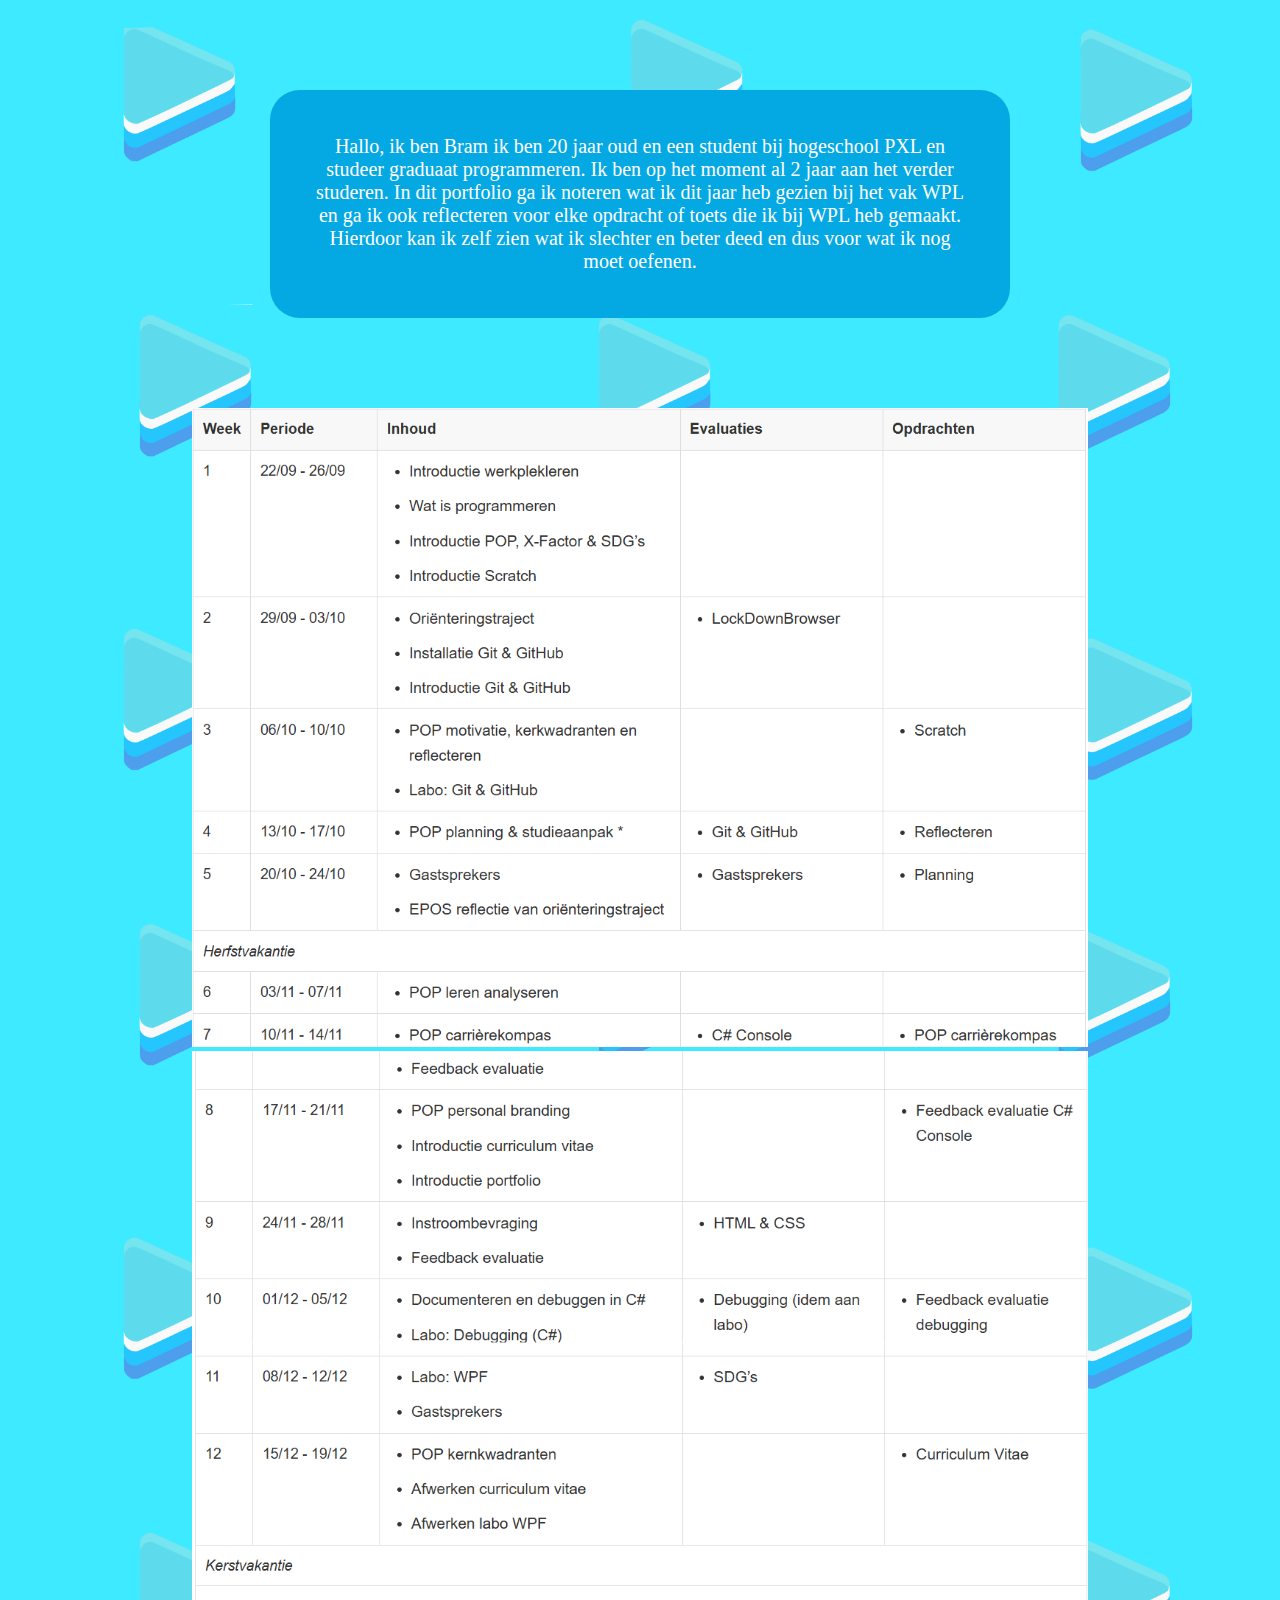
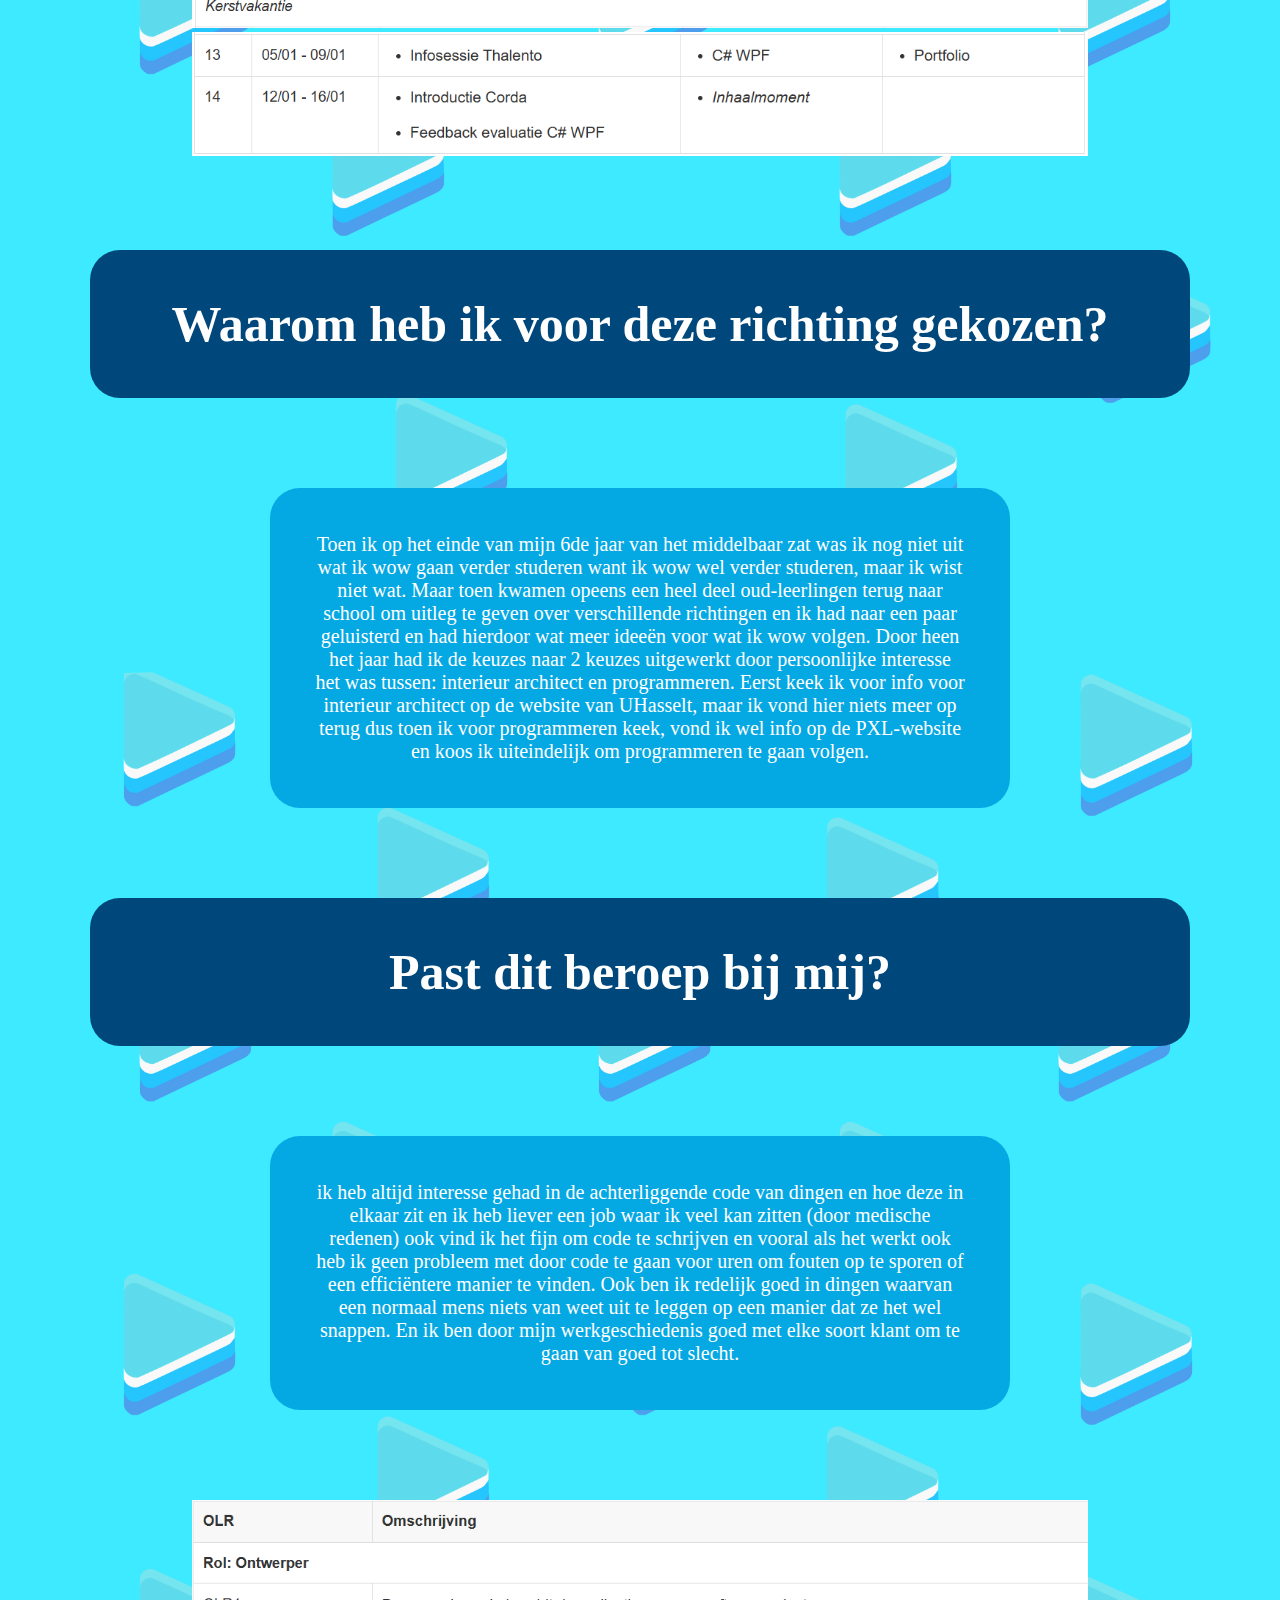
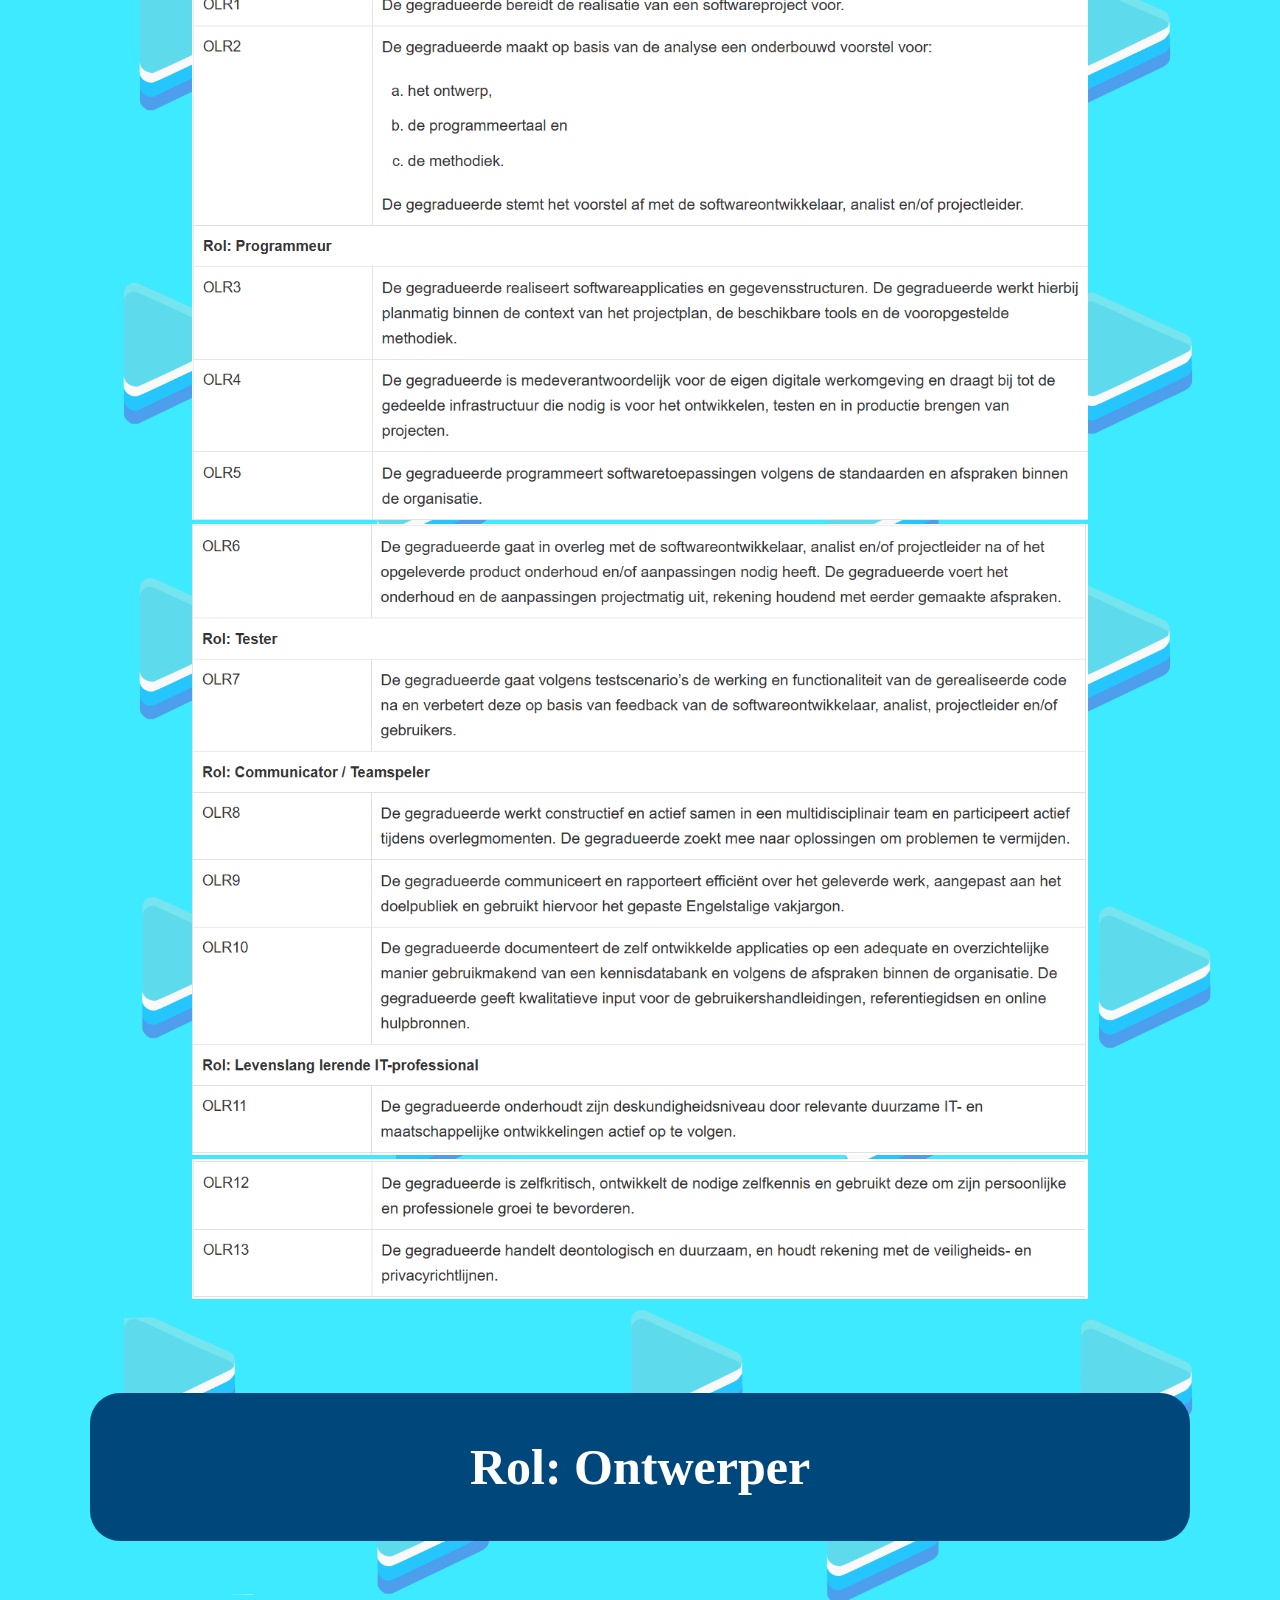
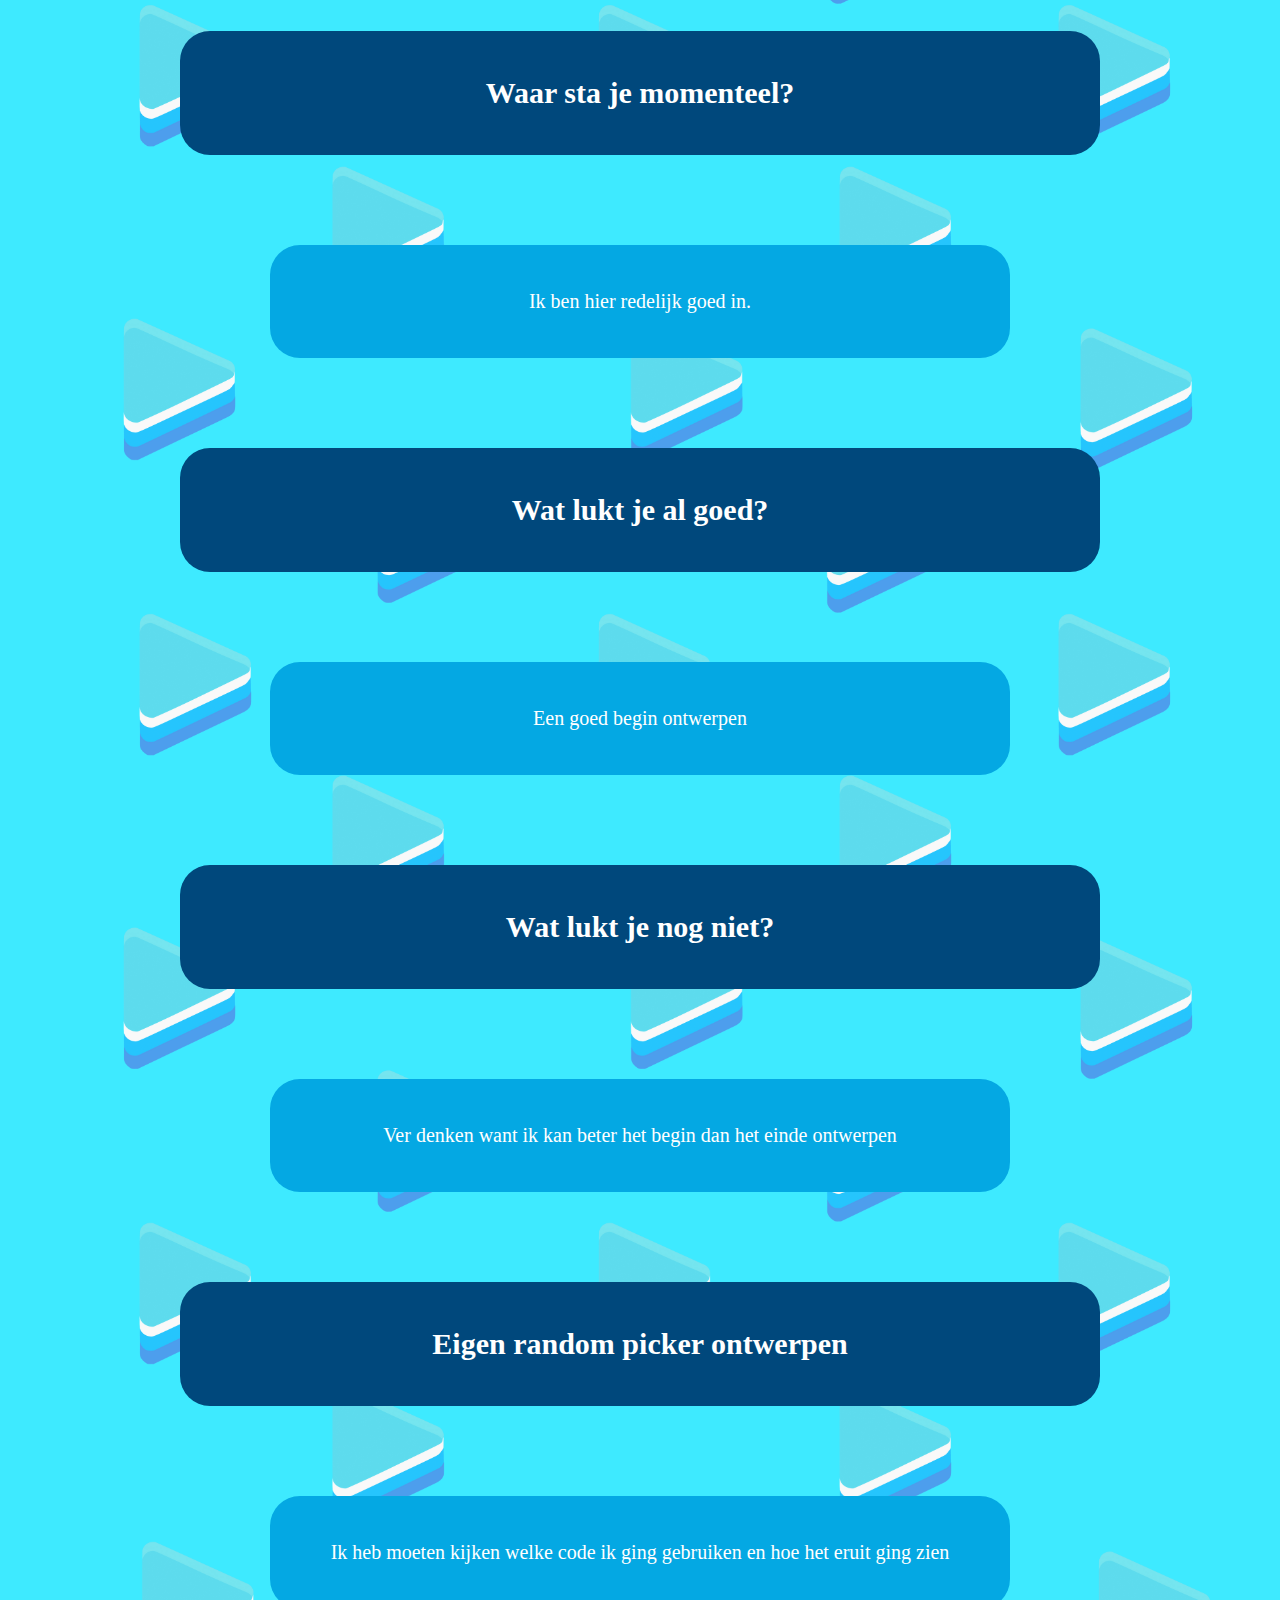
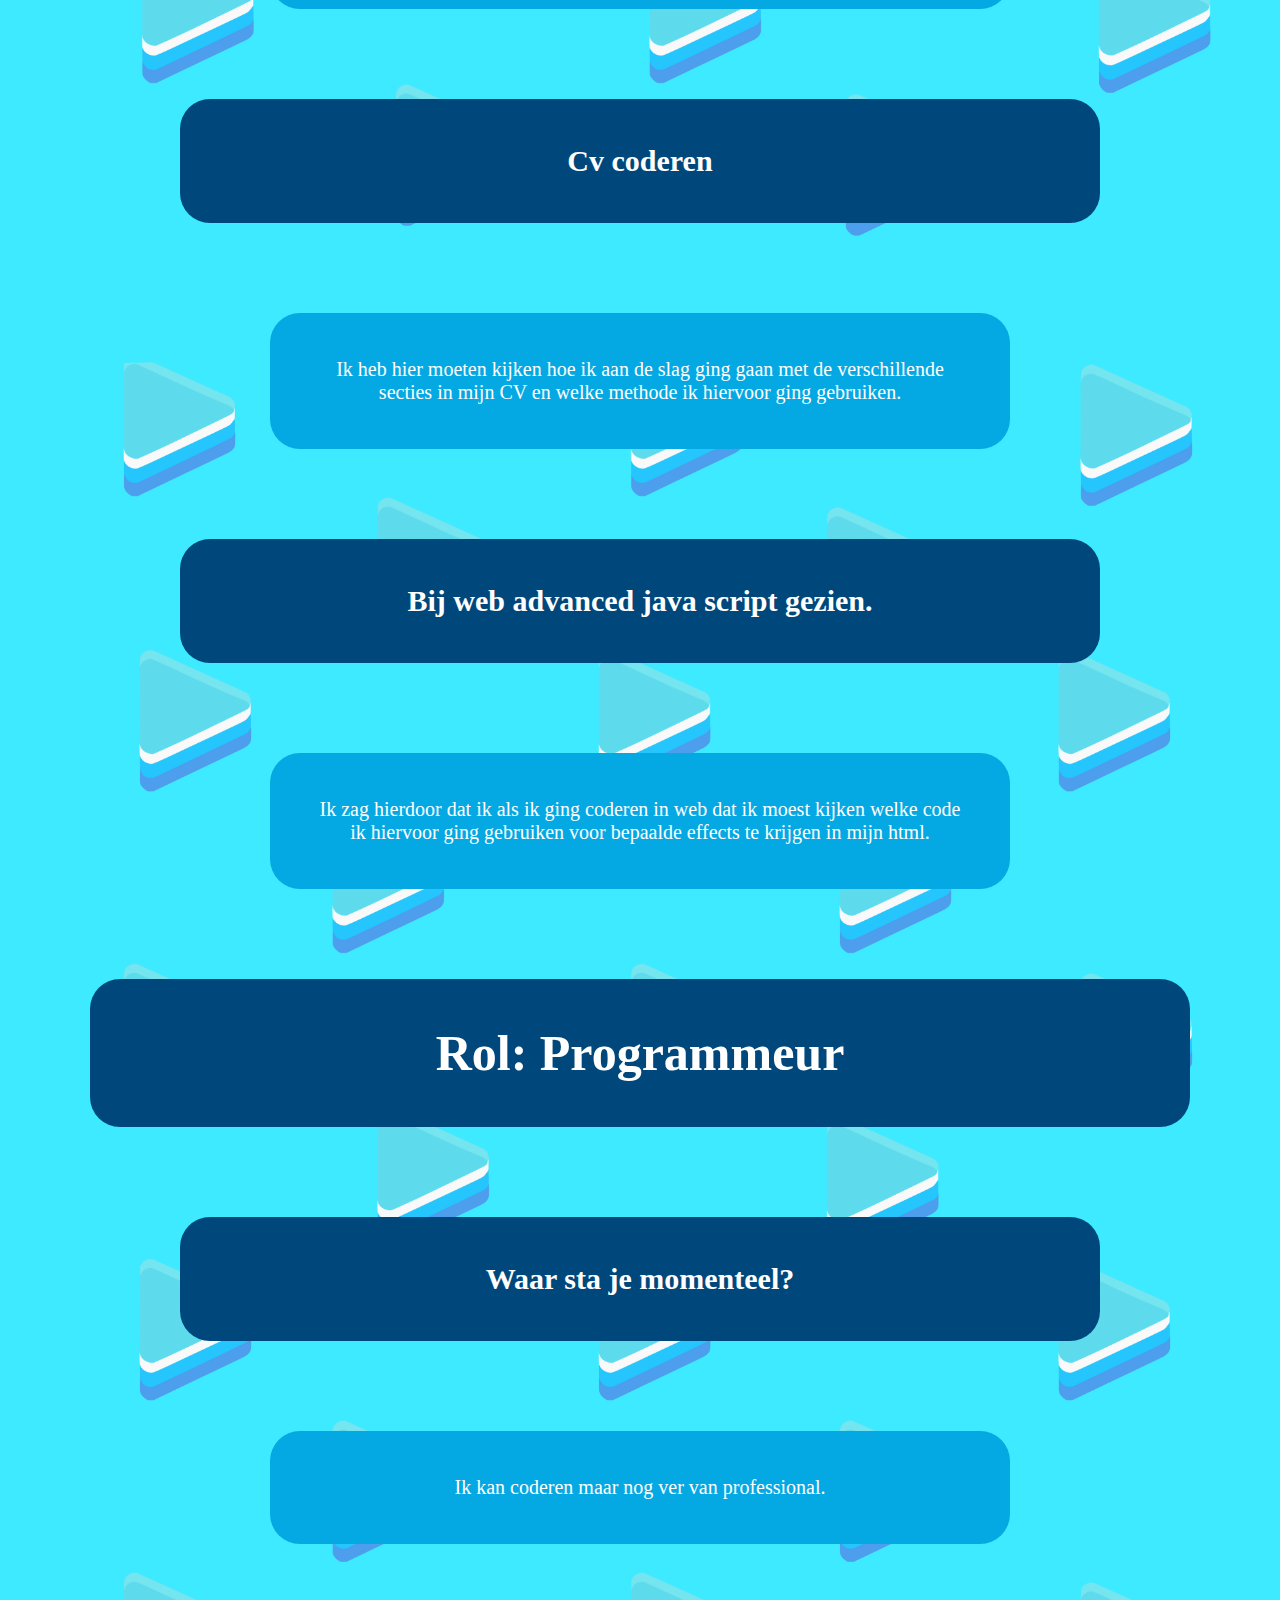
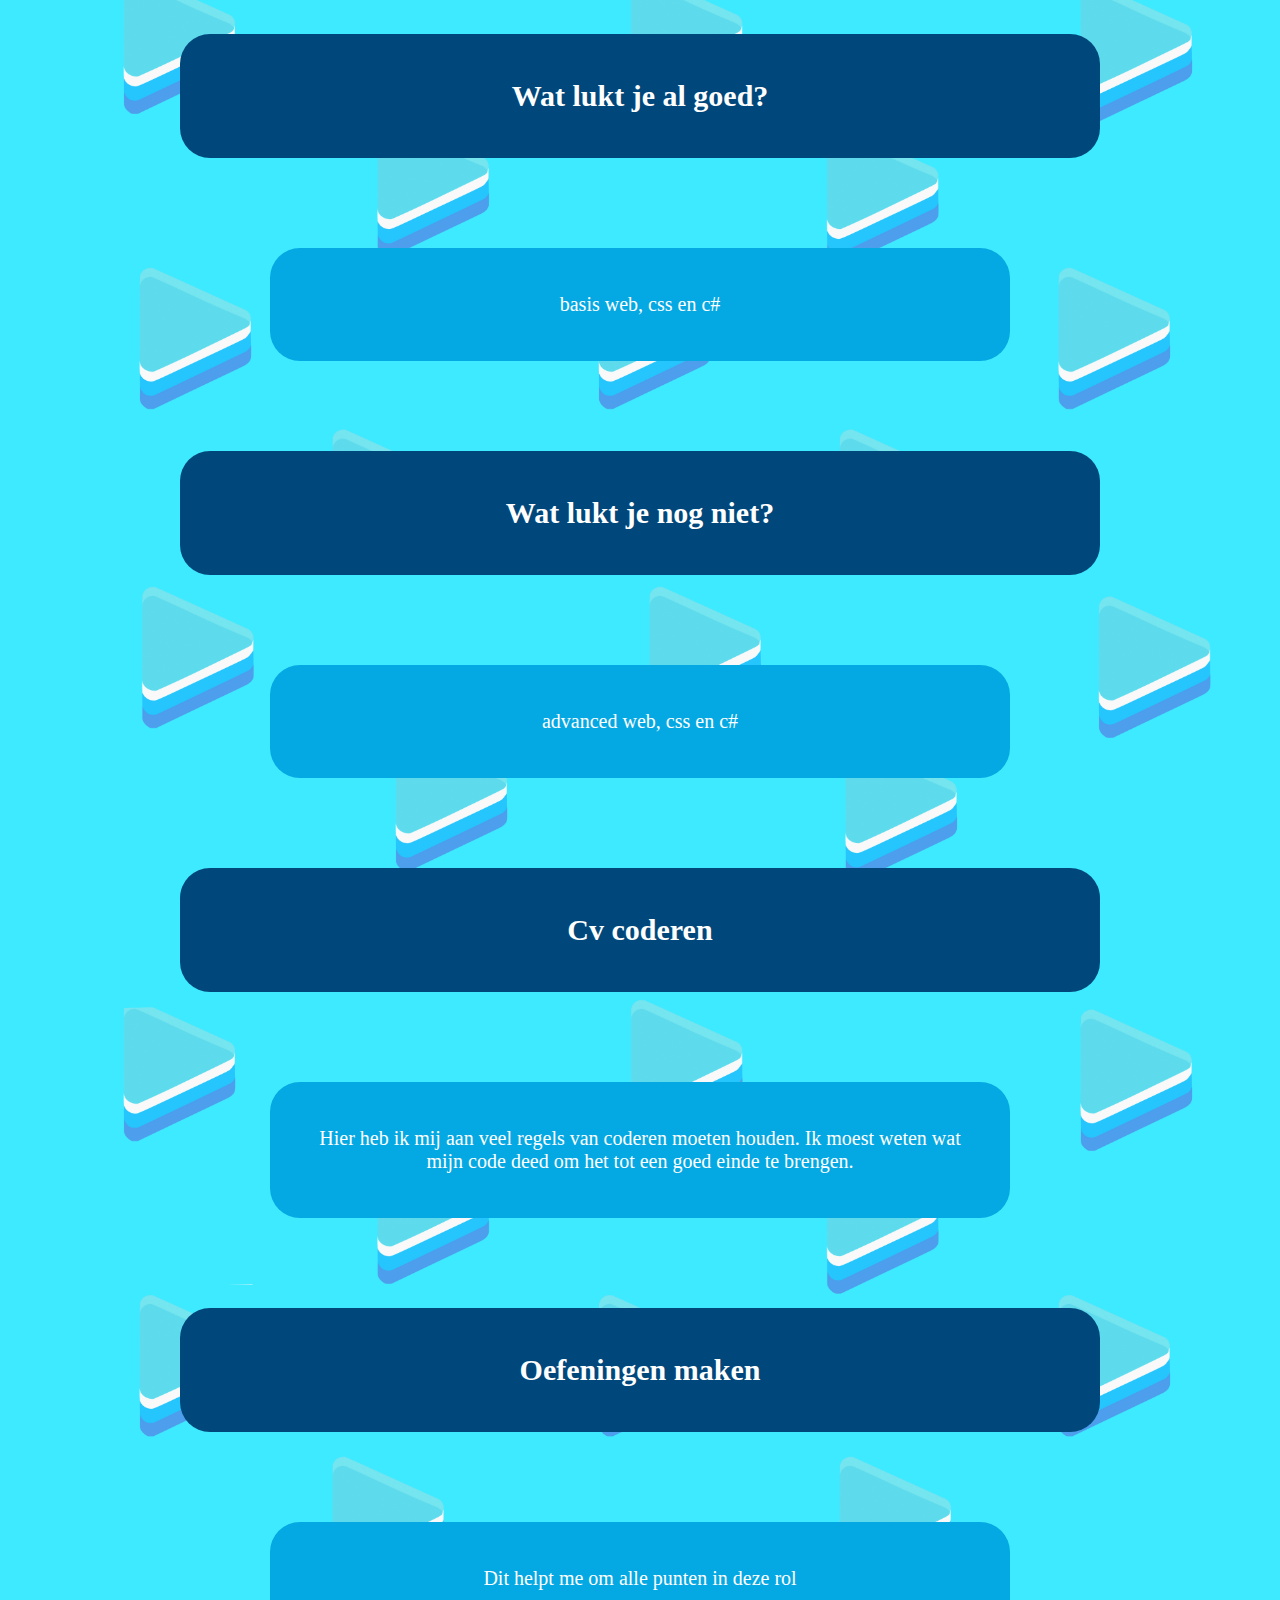
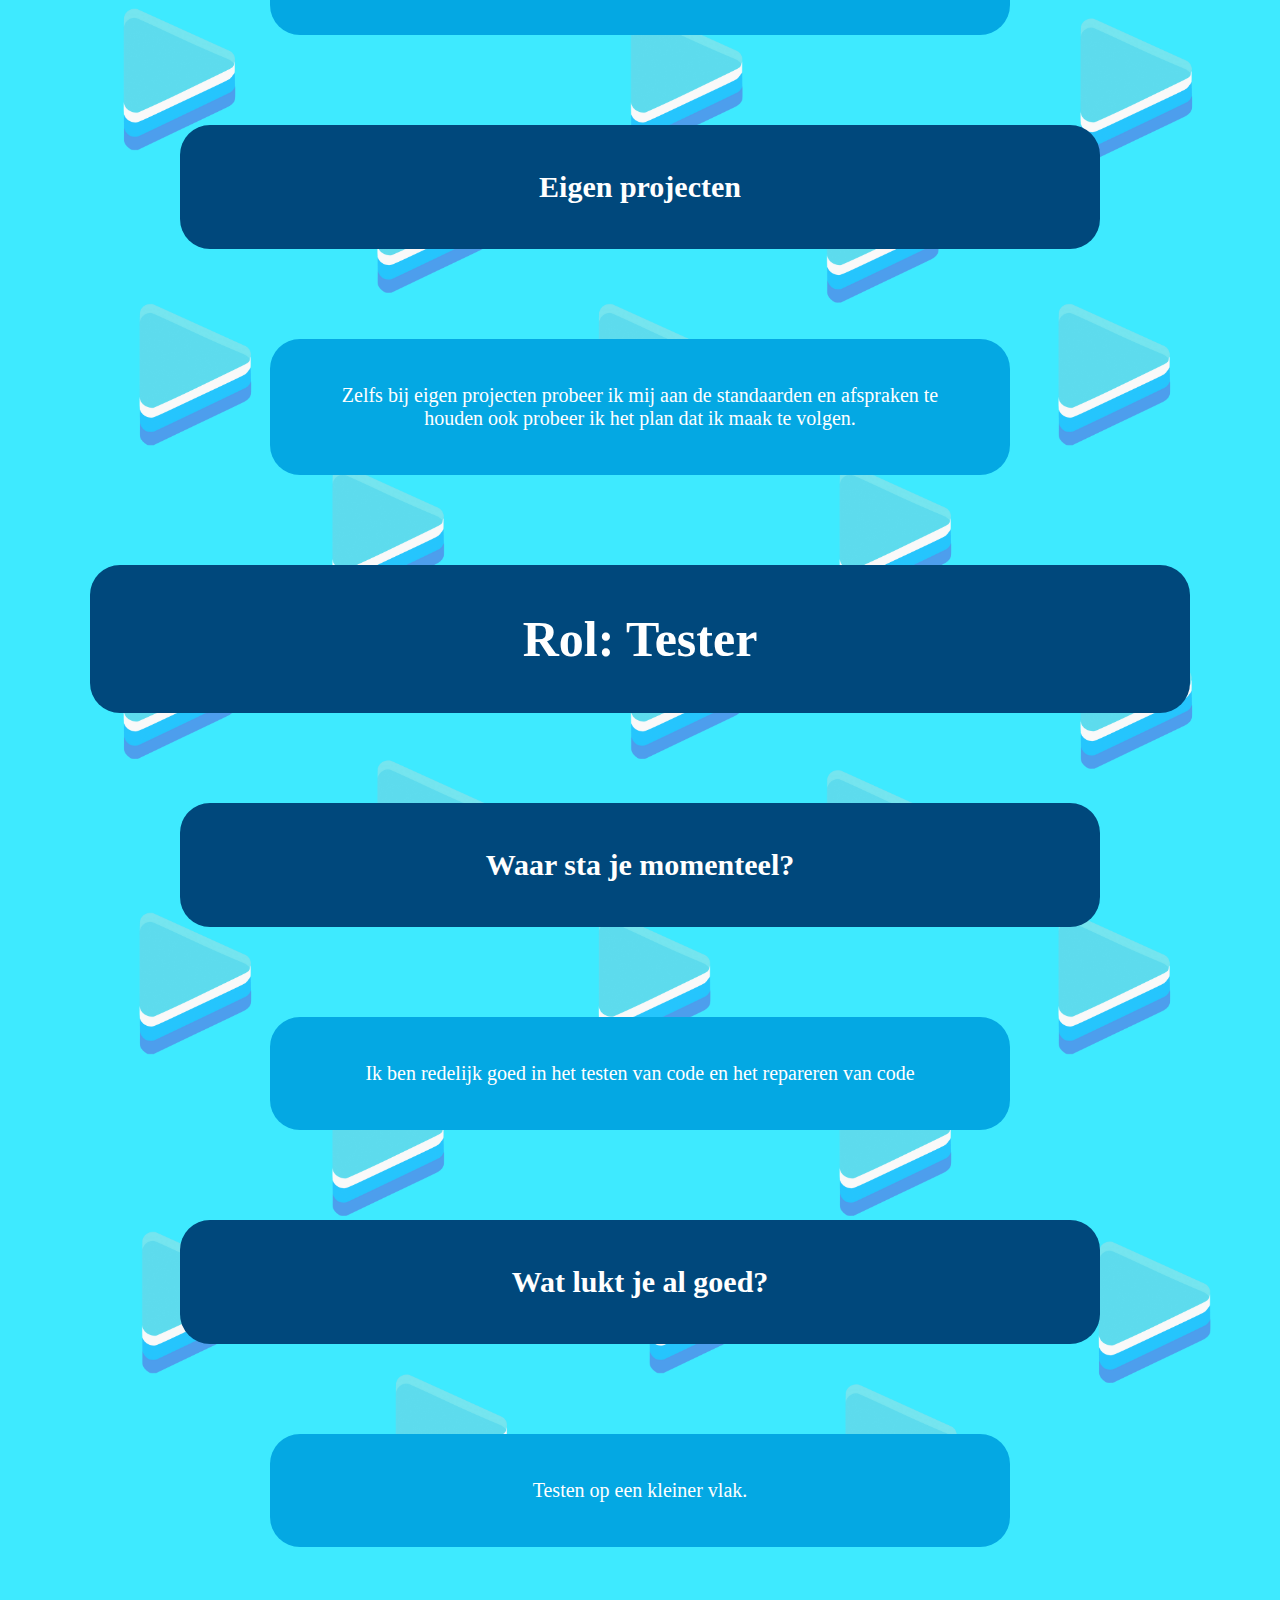
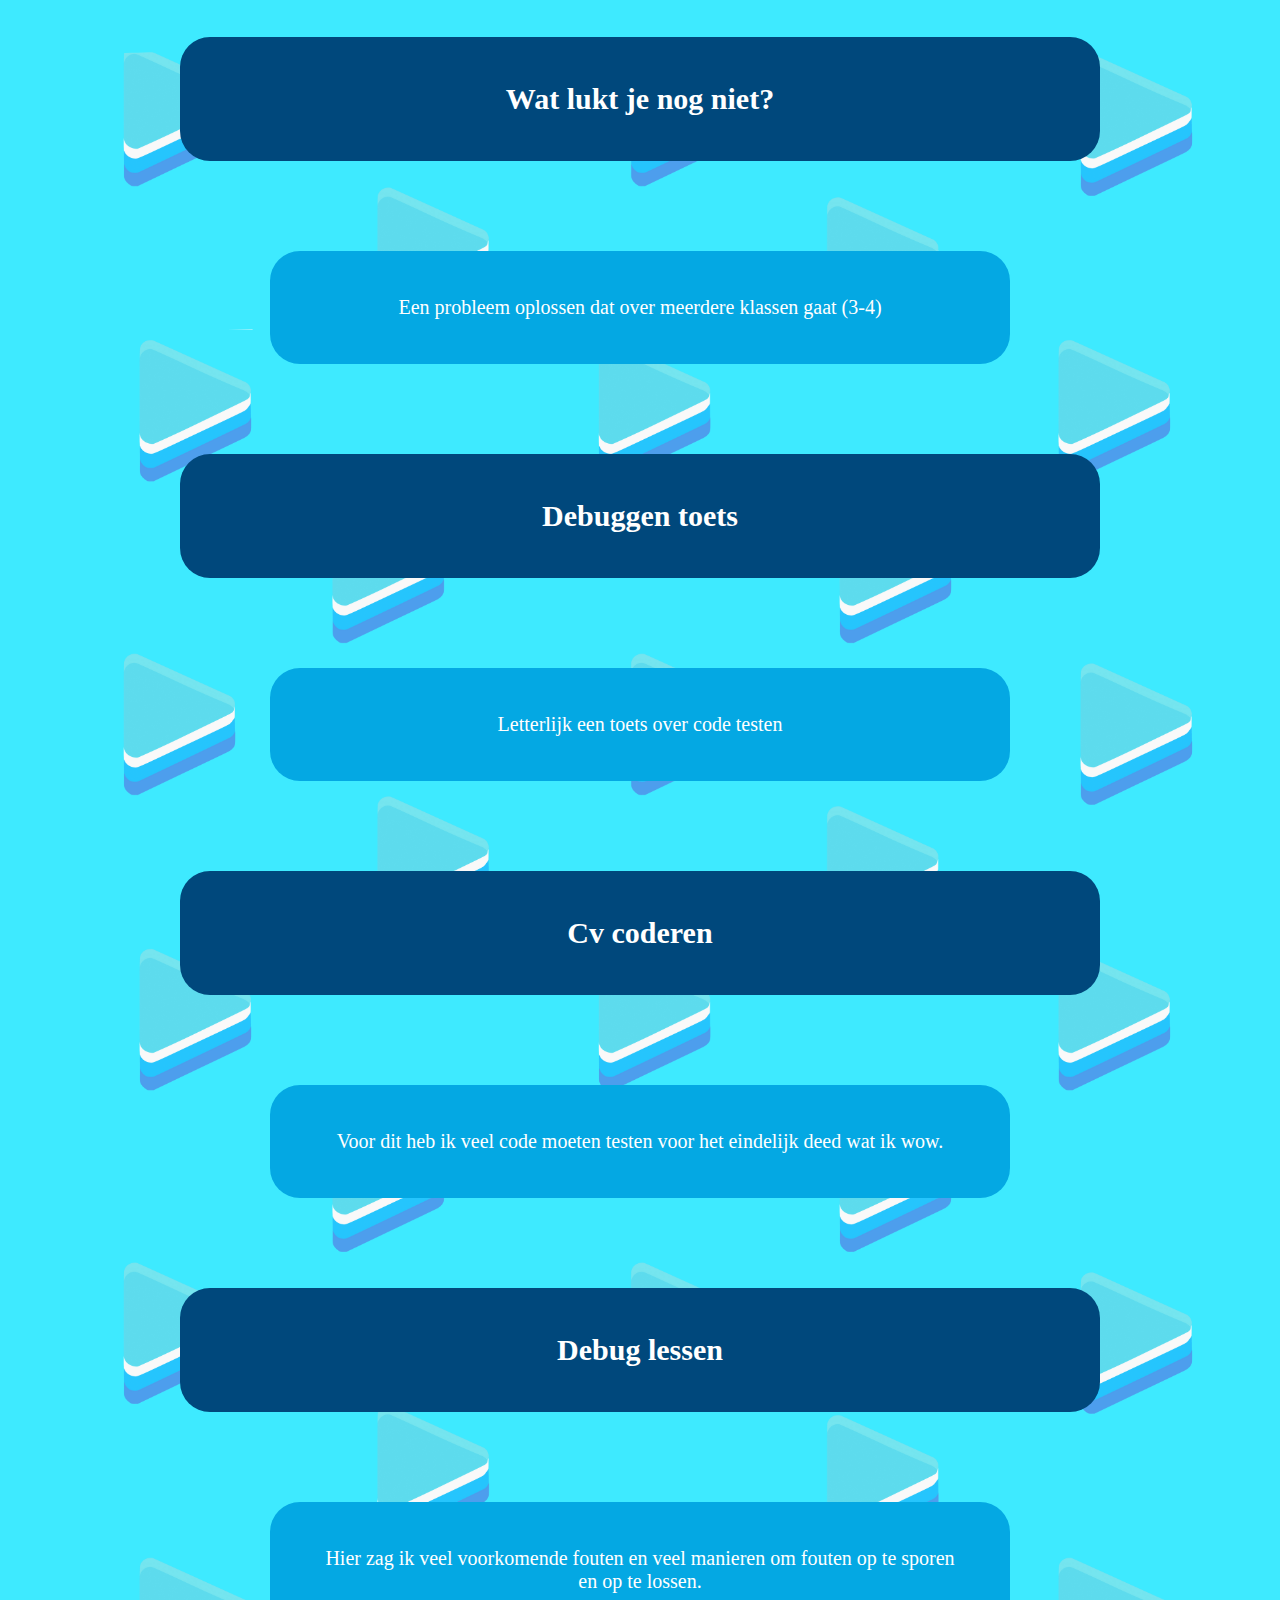
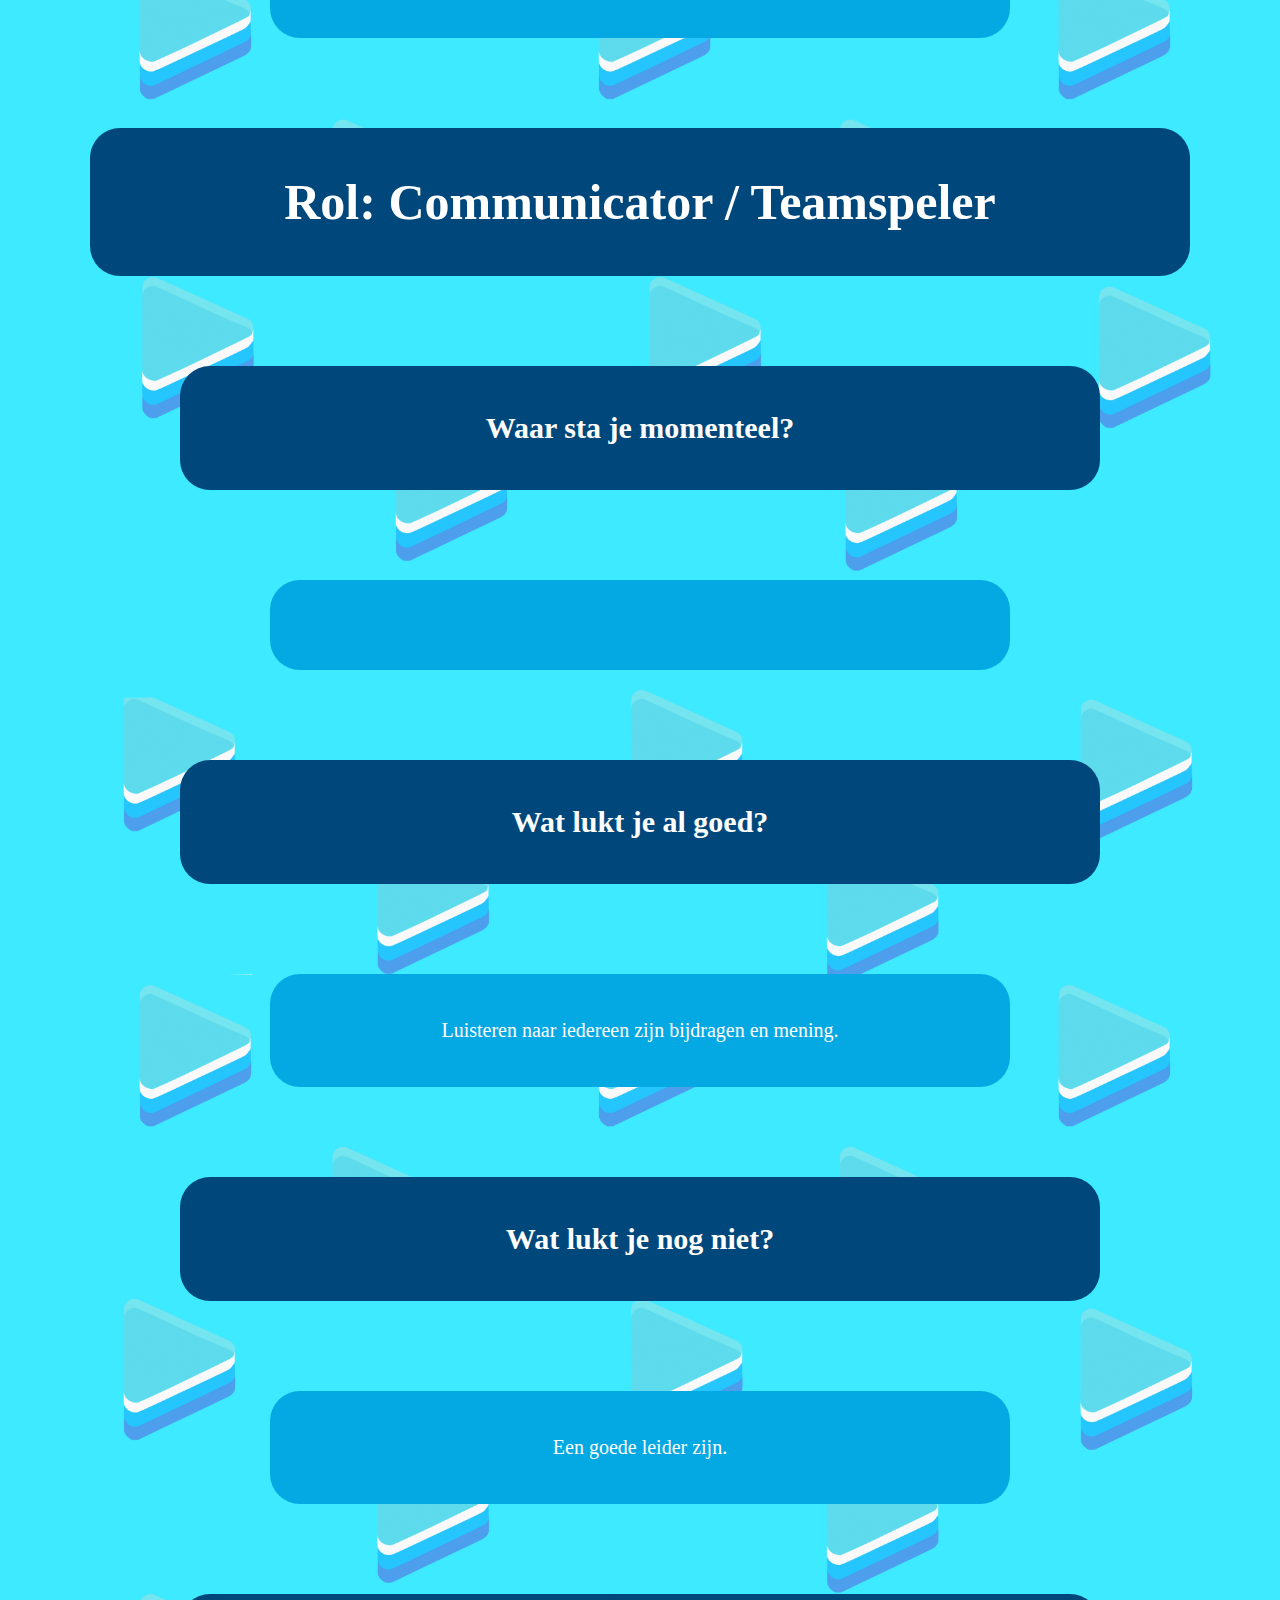
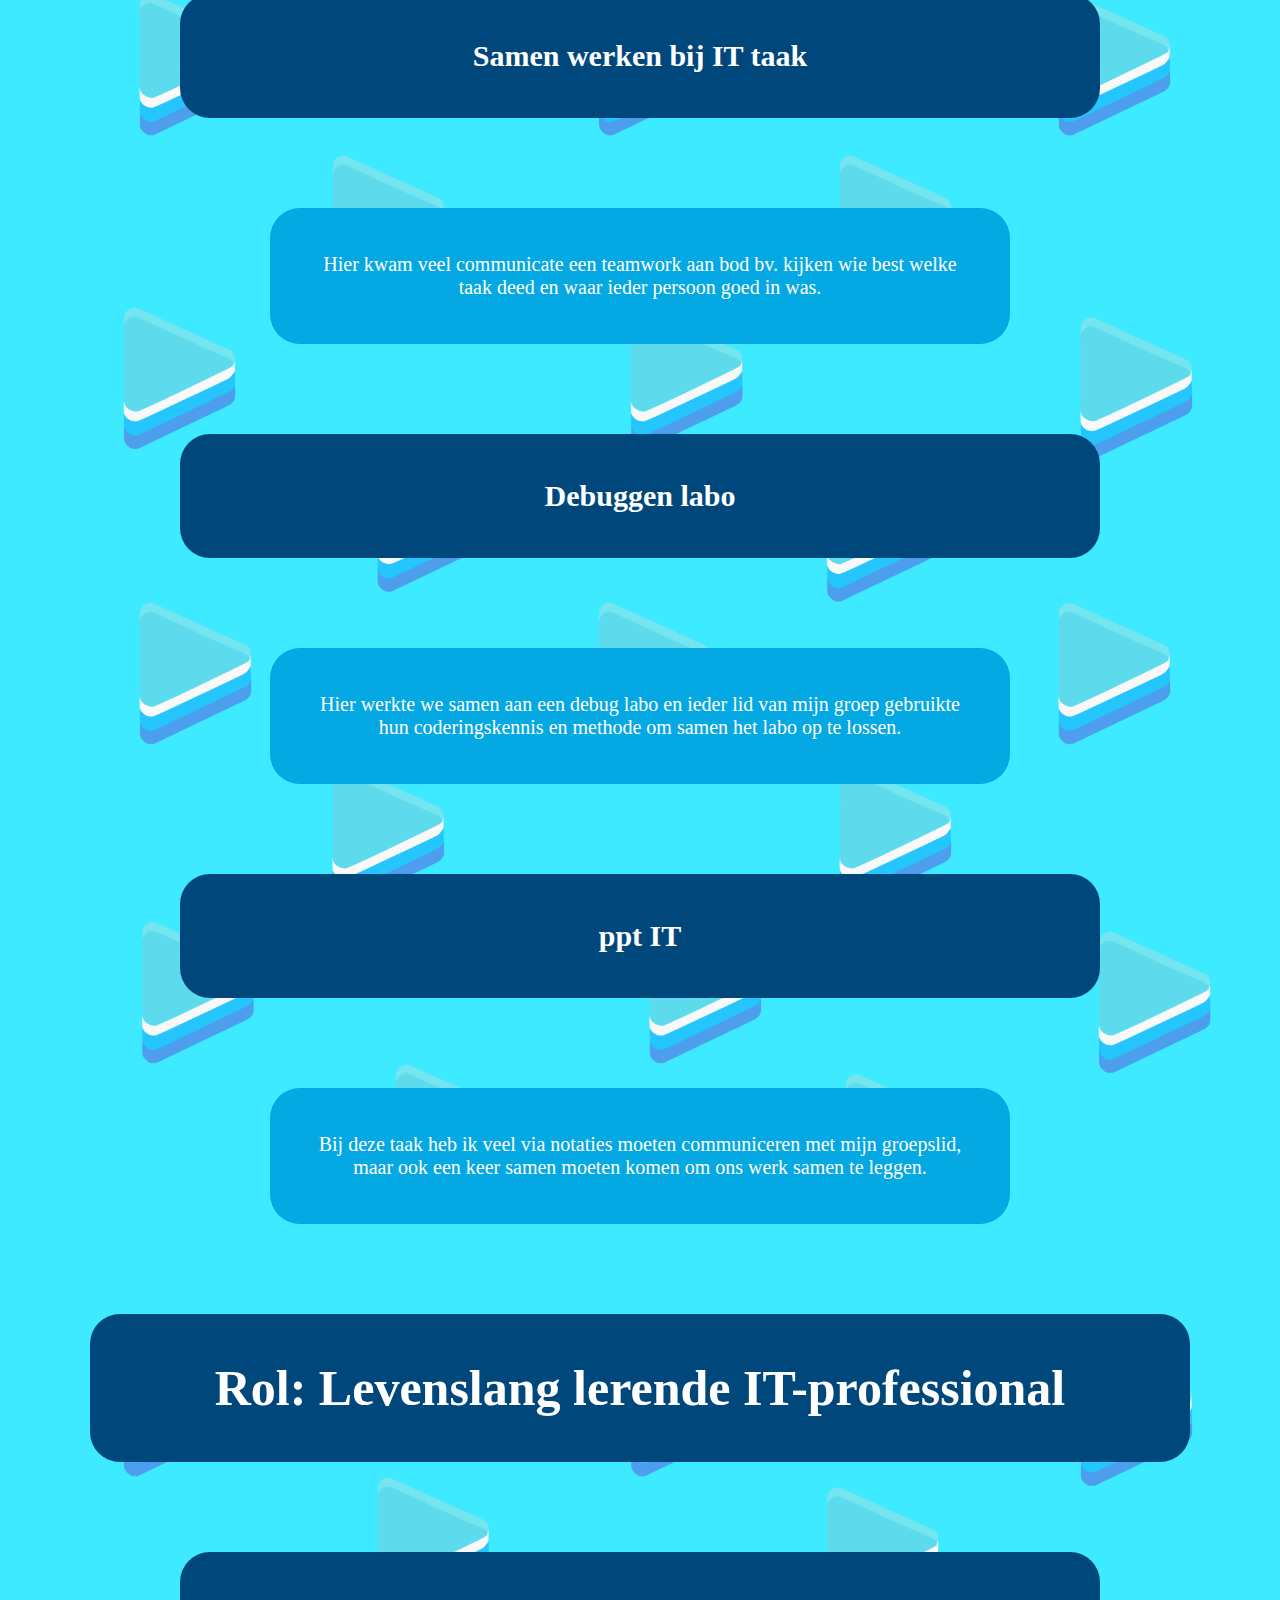
<file: index.html>
<!DOCTYPE html>
<html lang="en">
<head>
    <meta charset="UTF-8">
    <meta name="viewport" content="width=device-width, initial-scale=1"/>
    <title>Portfolio</title>
    <link rel="stylesheet" href="index.css">
</head>
<body>
<article class="inleidende-tekst">
    <p>Hallo, ik ben Bram ik ben 20 jaar oud en een student bij hogeschool PXL en studeer graduaat programmeren. Ik ben op het moment al 2 jaar aan het verder studeren. In dit portfolio ga ik noteren wat ik dit jaar heb gezien bij het vak WPL en ga ik ook reflecteren voor elke opdracht of toets die ik bij WPL heb gemaakt. Hierdoor kan ik zelf zien wat ik slechter en beter deed en dus voor wat ik nog moet oefenen.</p>
</article>

<article class="planing">

    <img src="./foto's/planningDeel1.png" alt="">
    <img src="./foto's/planningDeel2.png" alt="">
    <img src="./foto's/planningDeel3.png" alt="">

</article>

<article class="ontwikkeling">
    <div class="mijn-keuze-voor-deze-opleiding">
        <div class="waarom-opleiding">
            <h1>Waarom heb ik voor deze richting gekozen?</h1>
            <p>Toen ik op het einde van mijn 6de jaar van het middelbaar zat was ik nog
                niet uit wat ik wow gaan verder studeren want ik wow wel verder studeren,
                maar ik wist niet wat. Maar toen kwamen opeens een heel deel oud-leerlingen terug naar school om uitleg te geven over verschillende
                richtingen en ik had naar een paar geluisterd en had hierdoor wat
                meer ideeën voor wat ik wow volgen. Door heen het jaar had ik de keuzes
                naar 2 keuzes uitgewerkt door persoonlijke interesse het was tussen:
                interieur architect en programmeren. Eerst keek ik voor info voor
                interieur architect op de website van UHasselt, maar ik vond hier
                niets meer op terug dus toen ik voor programmeren keek, vond ik
                wel info op de PXL-website en koos ik uiteindelijk om programmeren
                te gaan volgen.</p>
        </div>
        <div class="fit-beroep">
            <h1>Past dit beroep bij mij?</h1>
            <p>ik heb altijd interesse gehad in de achterliggende code van dingen en hoe deze in elkaar zit en ik heb liever een job waar ik veel kan zitten (door medische redenen) ook vind ik het fijn om code te schrijven en vooral als het werkt ook heb ik geen probleem met door code te gaan voor uren om fouten op te sporen of een efficiëntere manier te vinden. Ook ben ik redelijk goed in dingen waarvan een normaal mens niets van weet uit te leggen op een manier dat ze het wel snappen. En ik ben door mijn werkgeschiedenis goed met elke soort klant om te gaan van goed tot slecht.</p>
        </div>
    </div>
    <div class="competenties-programeur">

        <img src="./foto's/RolVanProgrammeur1.png" alt="">
        <img src="./foto's/RolVanProgrammeur2.png" alt="">
        <img src="./foto's/RolVanProgrammeur3.png" alt="">

        <div>
            <h1>Rol: Ontwerper</h1>

            <h2>Waar sta je momenteel?</h2>
            <p>Ik ben hier redelijk goed in.</p>

            <h2>Wat lukt je al goed?</h2>
            <p>Een goed begin ontwerpen</p>

            <h2>Wat lukt je nog niet?</h2>
            <p>Ver denken want ik kan beter het begin dan het einde ontwerpen</p>

            <h3>Eigen random picker ontwerpen</h3>
            <p>Ik heb moeten kijken welke code ik ging gebruiken en hoe het eruit ging zien</p>

            <h3>Cv coderen</h3>
            <p>Ik heb hier moeten kijken hoe ik aan de slag ging gaan met de verschillende secties in mijn CV en welke methode ik hiervoor ging gebruiken.</p>

            <h3>Bij web advanced java script gezien.</h3>
            <p>Ik zag hierdoor dat ik als ik ging coderen in web dat ik moest kijken welke code ik hiervoor ging gebruiken voor bepaalde effects te krijgen in mijn html.</p>

            <h1>Rol: Programmeur</h1>

            <h2>Waar sta je momenteel?</h2>
            <p>Ik kan coderen maar nog ver van professional.</p>

            <h2>Wat lukt je al goed?</h2>
            <p>basis web, css en c#</p>

            <h2>Wat lukt je nog niet?</h2>
            <p>advanced web, css en c#</p>

            <h3>Cv coderen</h3>
            <p>Hier heb ik mij aan veel regels van coderen moeten houden. Ik moest weten wat mijn code deed om het tot een goed einde te brengen.</p>

            <h3>Oefeningen maken</h3>
            <p>Dit helpt me om alle punten in deze rol </p>

            <h3>Eigen projecten</h3>
            <p>Zelfs bij eigen projecten probeer ik mij aan de standaarden en afspraken te houden ook probeer ik het plan dat ik maak te volgen.</p>

            <h1>Rol: Tester</h1>

            <h2>Waar sta je momenteel?</h2>
            <p>Ik ben redelijk goed in het testen van code en het repareren van code</p>

            <h2>Wat lukt je al goed?</h2>
            <p>Testen op een kleiner vlak.</p>

            <h2>Wat lukt je nog niet?</h2>
            <p>Een probleem oplossen dat over meerdere klassen gaat (3-4)</p>

            <h3>Debuggen toets</h3>
            <p>Letterlijk een toets over code testen</p>

            <h3>Cv coderen</h3>
            <p>Voor dit heb ik veel code moeten testen voor het eindelijk deed wat ik wow.</p>

            <h3>Debug lessen</h3>
            <p>Hier zag ik veel voorkomende fouten en veel manieren om fouten op te sporen en op te lossen.</p>

            <h1>Rol: Communicator / Teamspeler</h1>

            <h2>Waar sta je momenteel?</h2>
            <p></p>

            <h2>Wat lukt je al goed?</h2>
            <p>Luisteren naar iedereen zijn bijdragen en mening.</p>

            <h2>Wat lukt je nog niet?</h2>
            <p>Een goede leider zijn.</p>

            <h3>Samen werken bij IT taak</h3>
            <p>Hier kwam veel communicate een teamwork aan bod bv. kijken wie best welke taak deed en waar ieder persoon goed in was.</p>

            <h3>Debuggen labo</h3>
            <p>Hier werkte we samen aan een debug labo en ieder lid van mijn groep gebruikte hun coderingskennis en methode om samen het labo op te lossen.</p>

            <h3>ppt IT</h3>
            <p>Bij deze taak heb ik veel via notaties moeten communiceren met mijn groepslid, maar ook een keer samen moeten komen om ons werk samen te leggen.</p>

            <h1>Rol: Levenslang lerende IT-professional</h1>

            <h2>Waar sta je momenteel?</h2>
            <p>Ik ben nog altijd aan het bijleren.</p>

            <h2>Wat lukt je al goed?</h2>
            <p>Veel nieuwe info tegelijk verwerken en onthouden.</p>

            <h2>Wat lukt je nog niet?</h2>
            <p>Teveel info tegelijk verwerken en onthouden.</p>

            <h3>Cv coderen</h3>
            <p>Bij het coderen van mijn CV heb ik veel naar mijn oude CV zijn code gekeken en heb ik geleerd van mijn fouten en een beter CV gecodeerd</p>

            <h3>Elke les</h3>
            <p>Ik leer elke les dingen bij.</p>

            <h3>Oefeningen maken</h3>
            <p>Hoe meer oefeningen die ik maak hoe meer ik leer van mijn fouten en dingen bij leer.</p>

        </div>
    </div>
</article>

<article>
    <h2>PE LockDownBrowser</h2>
    <p>Een toets waar we leerde hoe de lockdown browser werkt. Hier was niets uitdagend en ik heb niets bijgeleerd.</p>

    <h2>Opdracht Scratch</h2>
    <p>Bij deze opdracht moesten we een project maken op de website Scratch. Hies was de uitdaging de juiste timing vinden voor de verschillende lijnen en olie vlekken. Ik heb hier vooral geleerd dat methodes heel handig kunnen zijn om code te herhalen.</p>

    <h2>PE Git & GitHub</h2>
    <p>Bij deze toets waar we met git ons project aan github moesten linken. Ik had moeite met het programma want ik had het nog niet vaak gedaan met webstorm. Ik heb geleerd hoe ik met git mijn Webstorm project moet linken aan GitHub.</p>

    <h2>Opdracht Reflecteren</h2>
    <p>Bij deze opdracht moest ik reflecteren op de Scratch opdracht. Ik had met niets moeite. Ik leerde werken met het reflectiemodel.</p>

    <h2>PE Gastsprekers</h2>
    <p>Bij deze toets moesten we een korte mening geven over 2 gast sprekers. Ik had moeite met me aan de woordlimiet te houden. Ik heb geleerd hoe saai het kan zijn om 15 minuten naar een man zijn weekplanning te luisteren en hoe ik mijn zinnen korter kan maken als ik plaats te kort heb.</p>

    <h2>Opdracht Planning</h2>
    <p>Bij deze opdracht moesten we een gedetineerd document maken over onze week planing en trimester planing. Ik vond het irritant om elk van individueel een kleur te geven. Ik heb handige copy-paste manieren geleerd om sneller klaar te zijn.</p>

    <h2>PE C# Console</h2>
    <p>Bij deze toets moesten we een C# Console maken met hulp van de kennis die we tot dat moment hadden geleerd. Ik had vooral moeite met de nieuwere en moeilijkere delen van de PE. Ik heb hier geleerd dat oefeningen voorbereiden heel handig kan zijn voor een toets.</p>

    <h2>Opdracht Carrièrekompas</h2>
    <p>Bij deze opdracht moesten we een vacatureopdracht over werkveldverkenning maken. Ik had hier vooral moeite met een goede vacaturen te vinden die bij mij past. Ik heb hier vooral geleerd dat er veel verschillende vakken zijn in de programmer en IT wereld.</p>

    <h2>Opdracht Feedback C# Console</h2>
    <p>Bij deze opdracht moest ik een feedback maken voor mijn C# console PE. Ik had niet echt moeite met iets. Ik heb opnieuw geleerd dat een feedback maken handig kan zijn.</p>

    <h2>PE HTML & CSS</h2>
    <p>Bij deze toets moesten we een website na bouwen, maar we kregen alleen een foto van de site. Ik had moeite op de toets binnen de gegeven tijd af te krijgen en met het voorlaatste deel van de cite. Ik heb hier geleerd dat ik best meer tijd steek in mijn html en css kennis te verbeteren.</p>

    <h2>PE debuggen</h2>
    <p>Bij deze toets kregen we een C# console en moesten we er de fouten uithalen en/of oplossen. Ik had hier vooral moeite met de list van gekochte kunstwerken. Ik heb geleerd dat ik best wat meer met lists moet werken.</p>

    <h2>Opdracht Feedback DeBugging</h2>
    <p>Bij deze opdracht moesten we feedback geven voor onze DeBugging toets. Ik had met niets moeite. Ik heb hier geleerd dat ik soms niet ver moet zoeken voor een probleem op te lossen.</p>

    <h2>PE SDG's</h2>
    <p>Bij deze toets moesten we een vragen lijst invullen in verband met de 2 gastsprekers die vooraf hadden gezien. Ik had alleen moeiten met de betekenis van bepaalde afkortingen. Ik heb geleerd dat er zelfs programmer jobs zijn die niet moeten programeren.</p>

    <h2>Opdracht Curriculum Vitae</h2>
    <p>Bij deze opdracht moesten we een cv in de vorm van een website maken met gebruik van html en css. Wat ik hier moeilijk vond was de media query's. Ik heb geleerd om beter met html en css om te gaan.</p>

    <h2>PE C# WPF</h2>
    <p>Bij deze opdracht moesten we volgens de instructies verder werken aan een WPF-applicatie die we thuis moesten voor berijden. Ik had vooral moeite met de afbeelding van de pijlen op de knop en met het toevoegen aan de listBox aan de hand van datum. Ik heb geleerd dat ik best nog veel leer voor de examens eraan komen.</p>

    <h2>PE Inhaalmoment</h2>
    <p>NIET GEMAAKT. Ik moest niets inhalen.</p>

</article>

<article class="aim-reflectie">

    <div>

        <p>We hebben bij WPL 1 dit jaar veel gezien van wat onze toekomst gaat zijn tot motivatietechnieken en gastsprekers die al op de werkvloer zitten. Ook hebben we meerdere PE’s en taken gemaakt die alle kennis van de andere vakken samen gooit.</p>

        <p>Ik vond het vooral positief dat er goed gecommuniceerd werd met de leerlingen en dat we in plaats van kleinere oefeningen ook grotere taken en ook taken kregen die niets met onze code te maken hadden, maar ons wel hielp denken als een programmeur.</p>

        <p>Wat ik wel minder leuk vond, is dat we soms grote taken en PE’s kregen net wanneer andere vakken ook toeten gaven wat voor veel stress en drukte in mijn leven zorgde.</p>

        <p>Wat ik wel van het vak heb meegenomen is dat ik best op tijd begin aan een opdracht en altijd ook al heb ik het vak niet dat jaar mijn code kennis moet blijven bijhouden. Ook heb ik geleerd dat je huiswerk plannen heel handig kan zijn en goed helpt.</p>

        <p>Persoonlijk ben ik trots dat ik in mijn ogen een betere cv heb gemaakt vergeleken met vorig jaar en dat ik meer tijd in school in het algemeen heb gestoken, zelfs met mijn omstandigheden. Ook ben ik trots op mijn punten vergeleken met vorig jaar.</p>

    </div>

</article>

<article>

    <img src="./foto's/kernkwadrant.png" alt="">

    <p>Creativiteit kun je overal gebruiken vooral bij coderen omdat er veel mogelijk heden zijn voor antwoorden.</p>

    <p>Vaak als ik een idee of ontwerp voor iets verzin, is dit buiten mijn huidige mogelijkheden waardoor ik vaak te lang aan iets simple bezig ben.</p>

    <p>Voor een uitdaging zou ik gewoon eens niet aan groot en ingewikkeld idee verzinnen maar het wat simpler houden. Hier kan niemand me echt me helpen buiten mezelf.</p>

    <p>Ik wil gewoon simpler ideeën hebben volgend jaar bv. iets wat ik makkelijk kan maken, maar wel nog op kan verder bouwen als ik wil.</p>

</article>

<article class="x-factor">

    <h1>X-Factor</h1>

    <h2>(em)passie</h2>
    <p>Bij het samen werken van een ppt voor IT werd de zoon van een groepslid heel ziek dus hebben wij zijn taken even overgenomen tot dat hij er terug bij was.</p>
    <p>Bij dezelfde opdracht had onze groep ook echt de passie voor de opdracht omdat we een onderwerp en plek hadden gekozen waar iedereen intense had.</p>

    <h2>Ondernemend & Innovatief</h2>
    <p>Voor dat we de opdracht van onze CV hadden gekregen was ik al bezig aan ideeën voor hoe het eruit ging zien. Vooral omdat ik het als een 2de kans zag om de opdracht beter te maken deze keer.</p>
    <p>Bij dezelfde opdracht had ik ook innovatie omdat ik veel nieuwe ideeën die ik eerst niet had, ben gaan onderzoeken of deze mogelijk waren.</p>

    <h2>(internationaal)samen(net)werken</h2>
    <p>Bij een groepswerk van IT hadden we als team de taken verdeelt op een manier dat iedereen deed waar hij/zij goed in was zodat we samen tot een goed einde konden komen.</p>

    <h2>multi-& disciplinariteit</h2>
    <p>Door meerdere vakken te volgen en bij te houden kan ik met mijn acties en woorden in een groep veel bijdragen.</p>

</article>

</body>
</html>
</file>
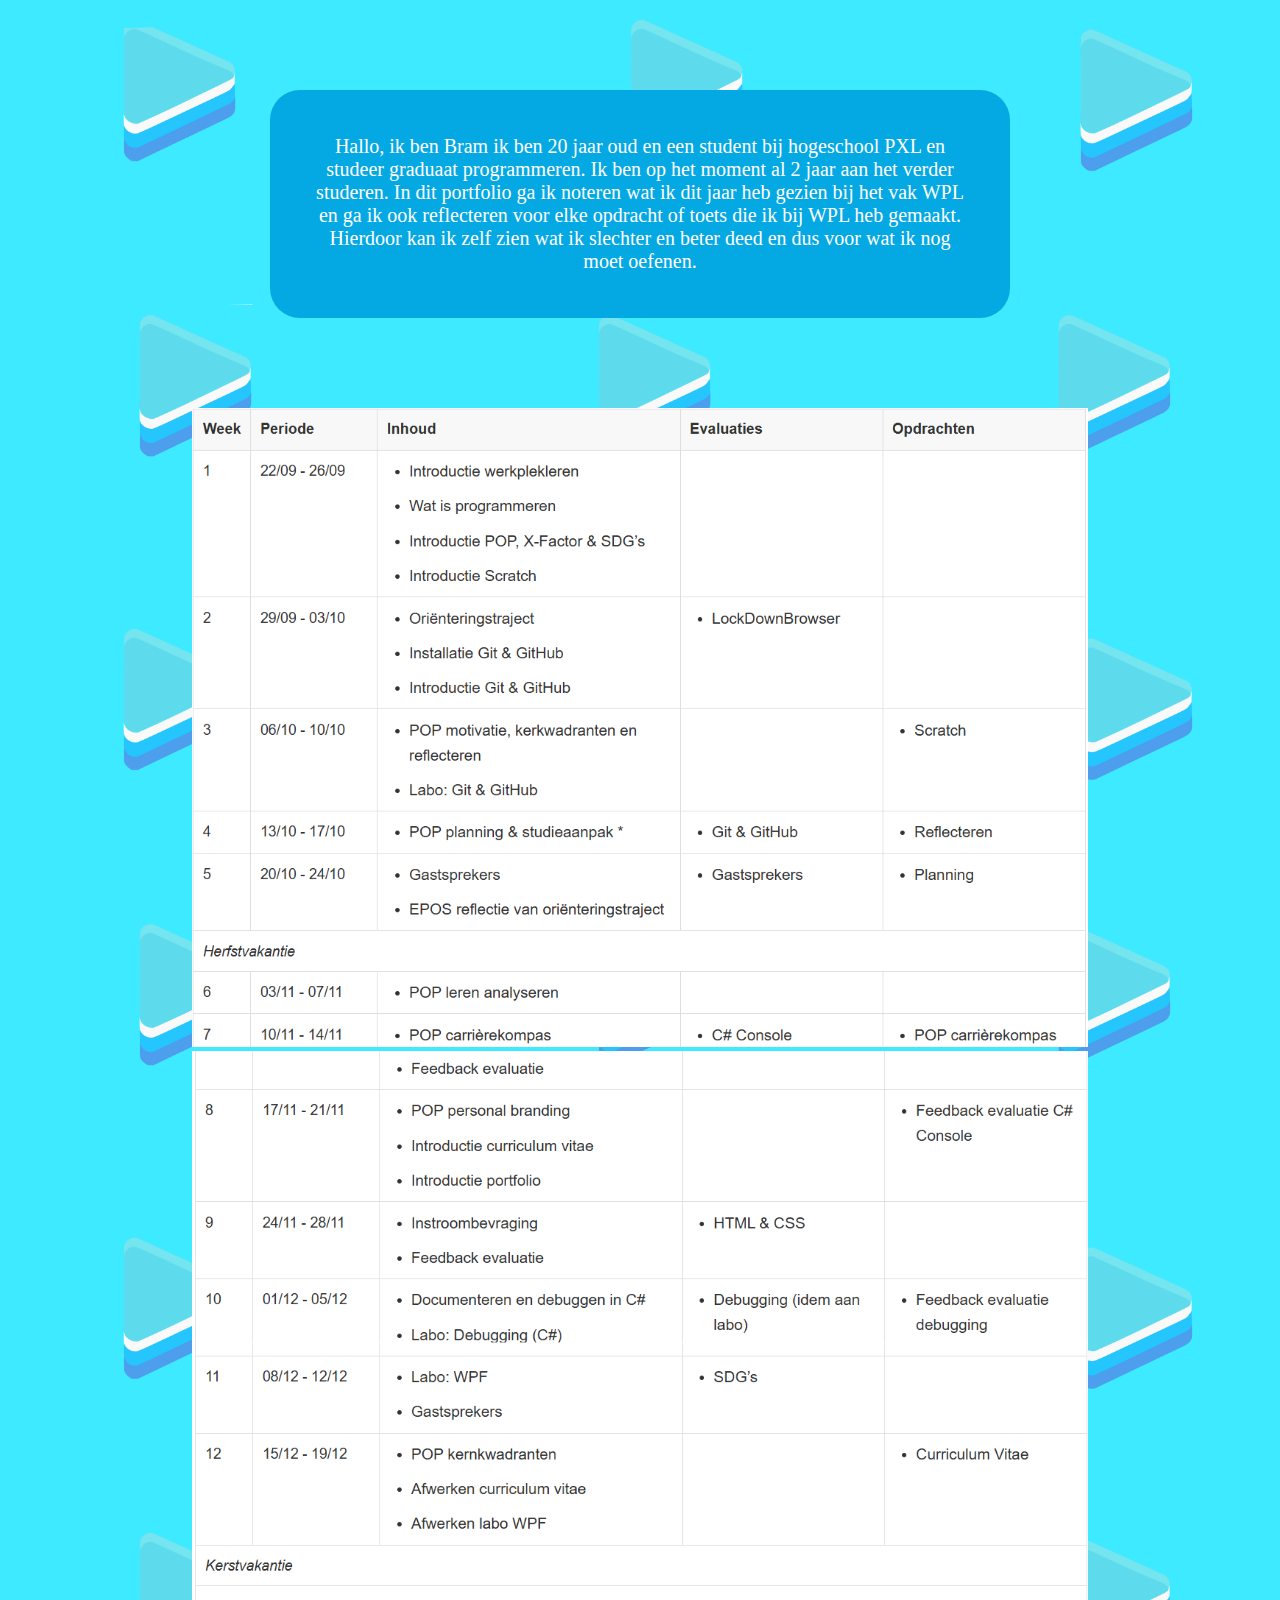
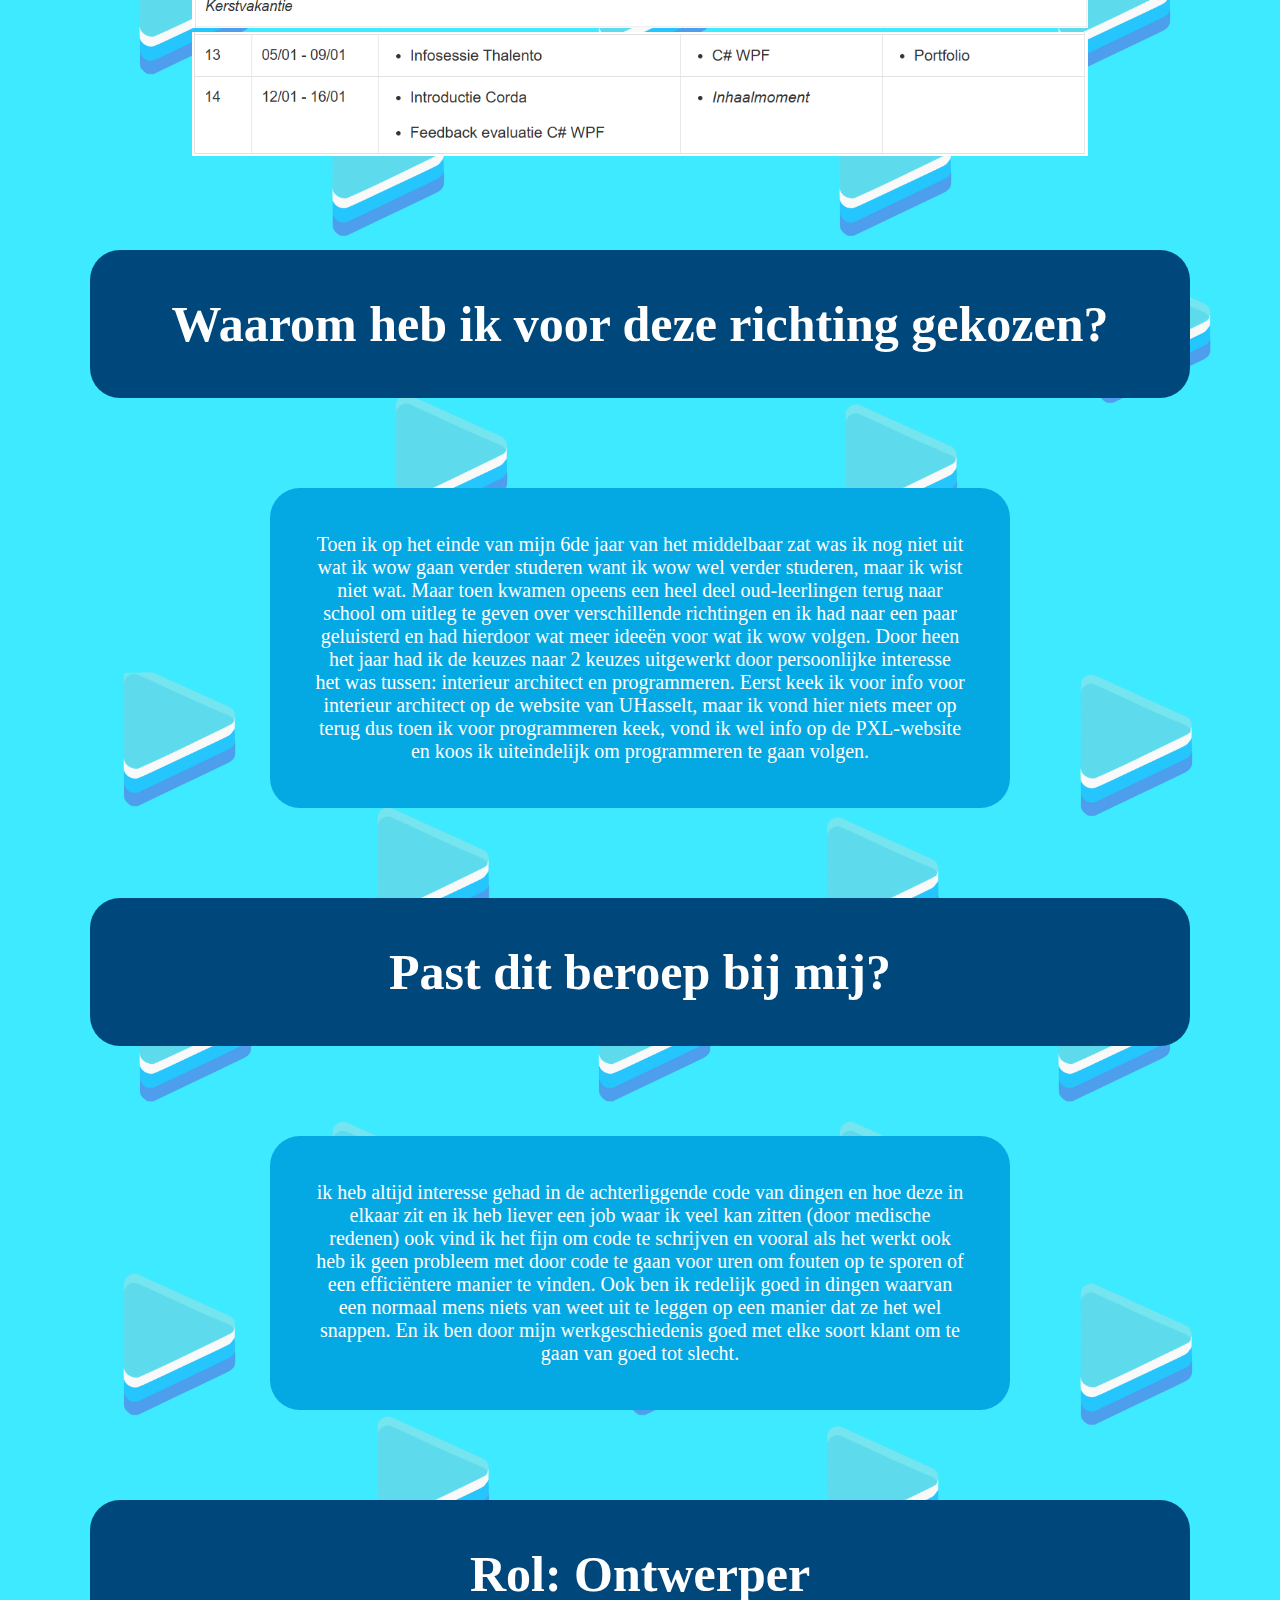
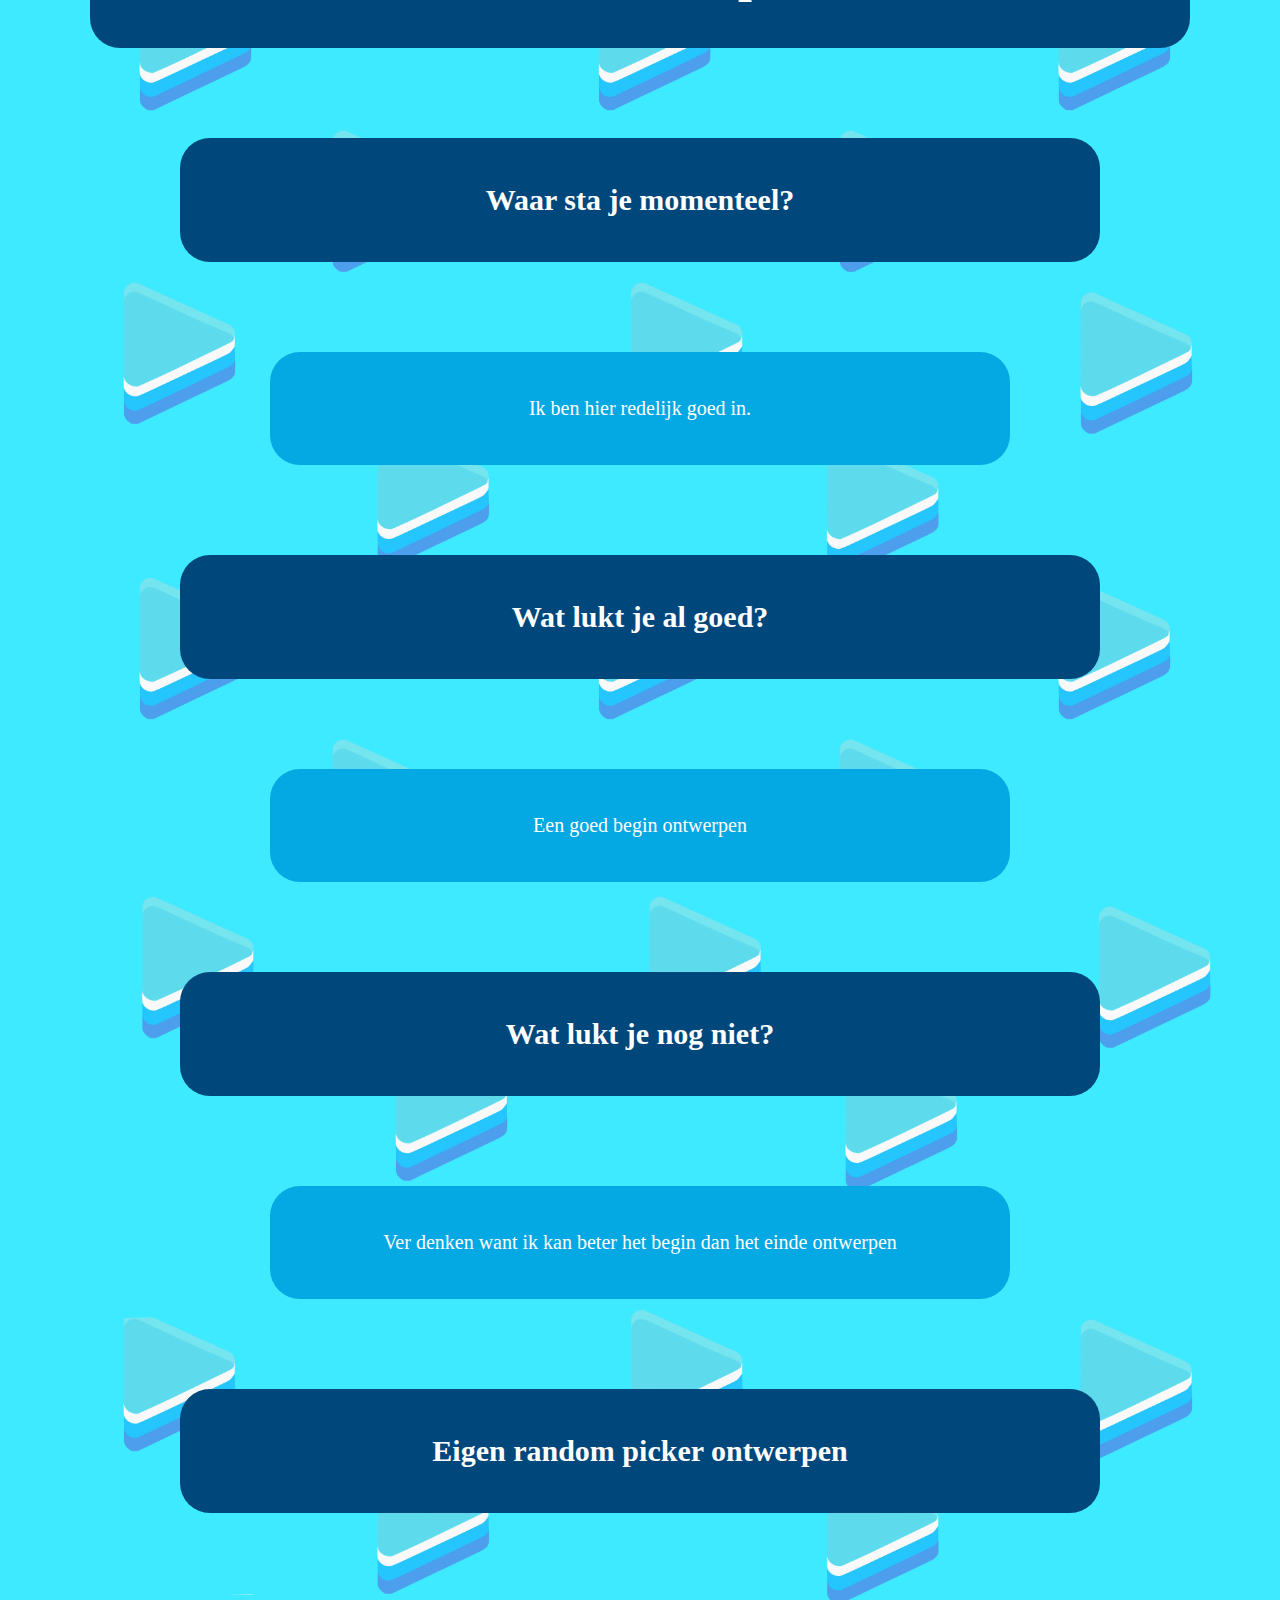
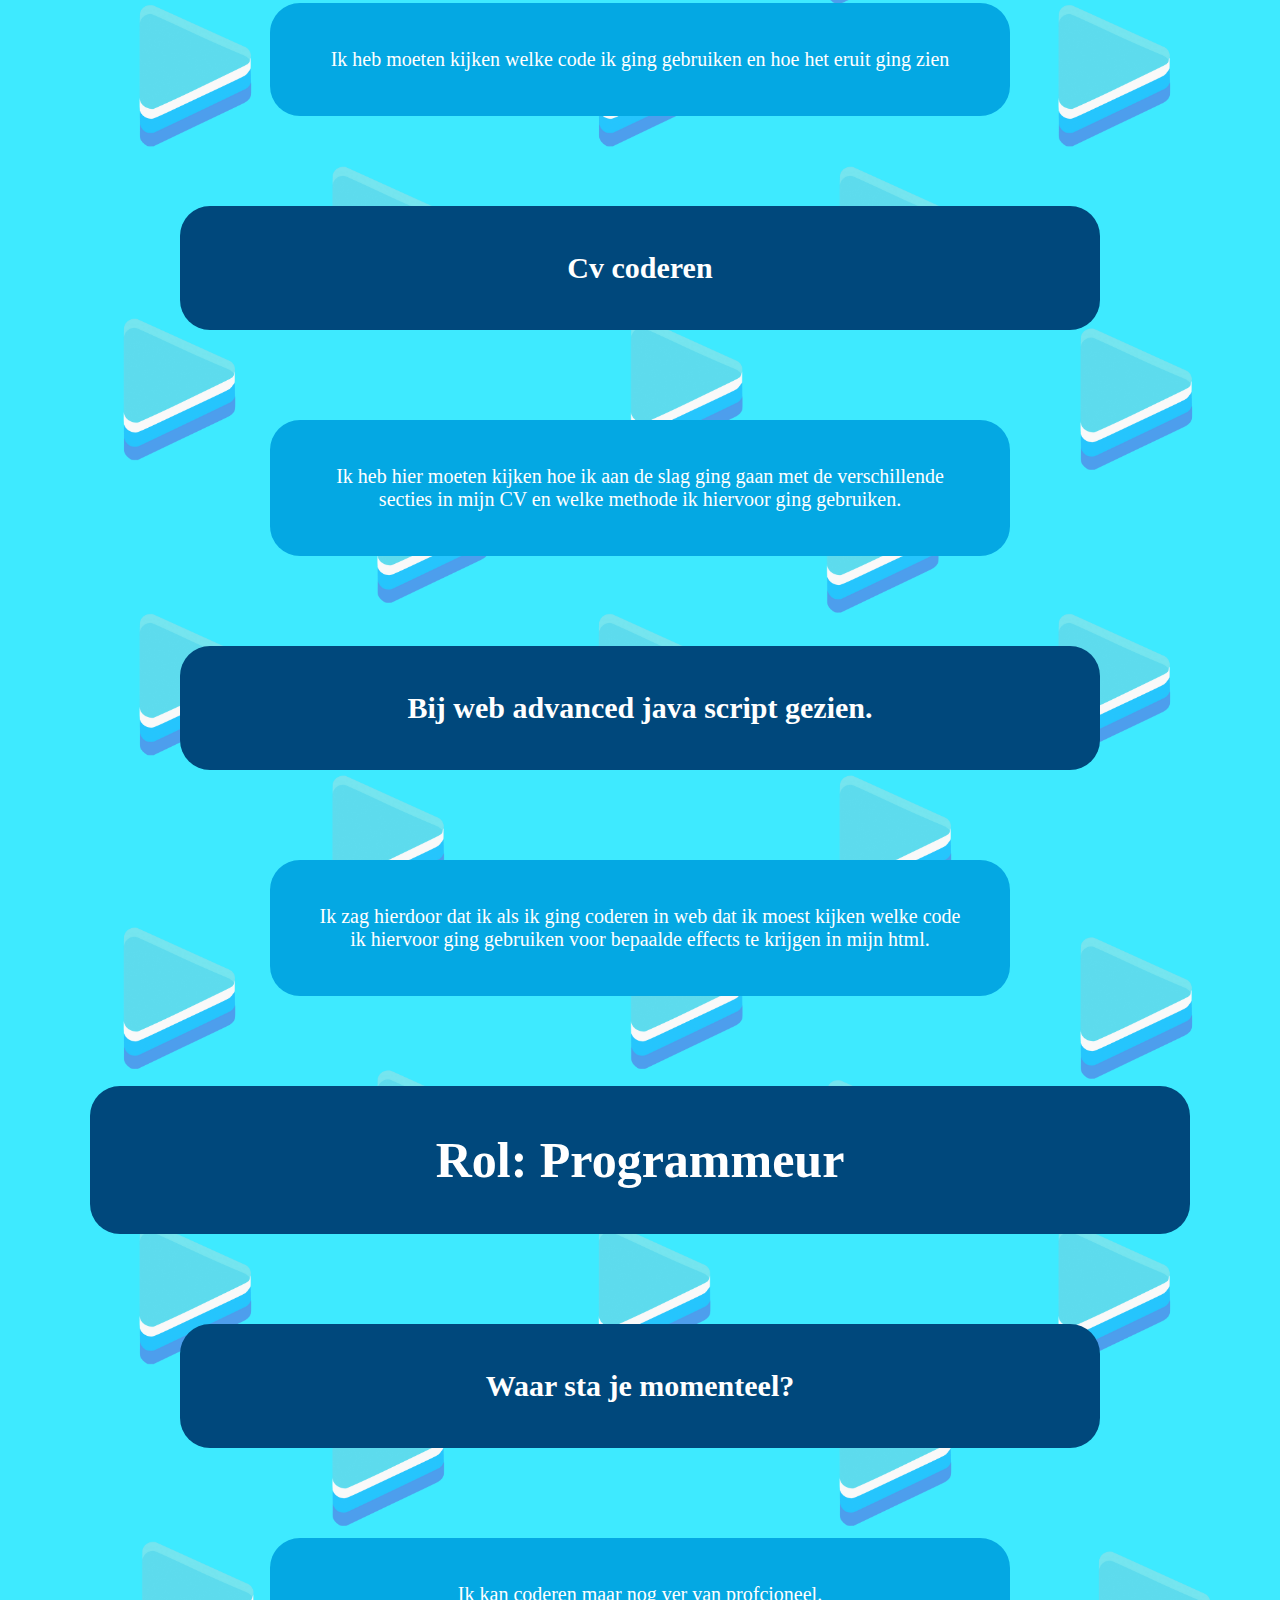
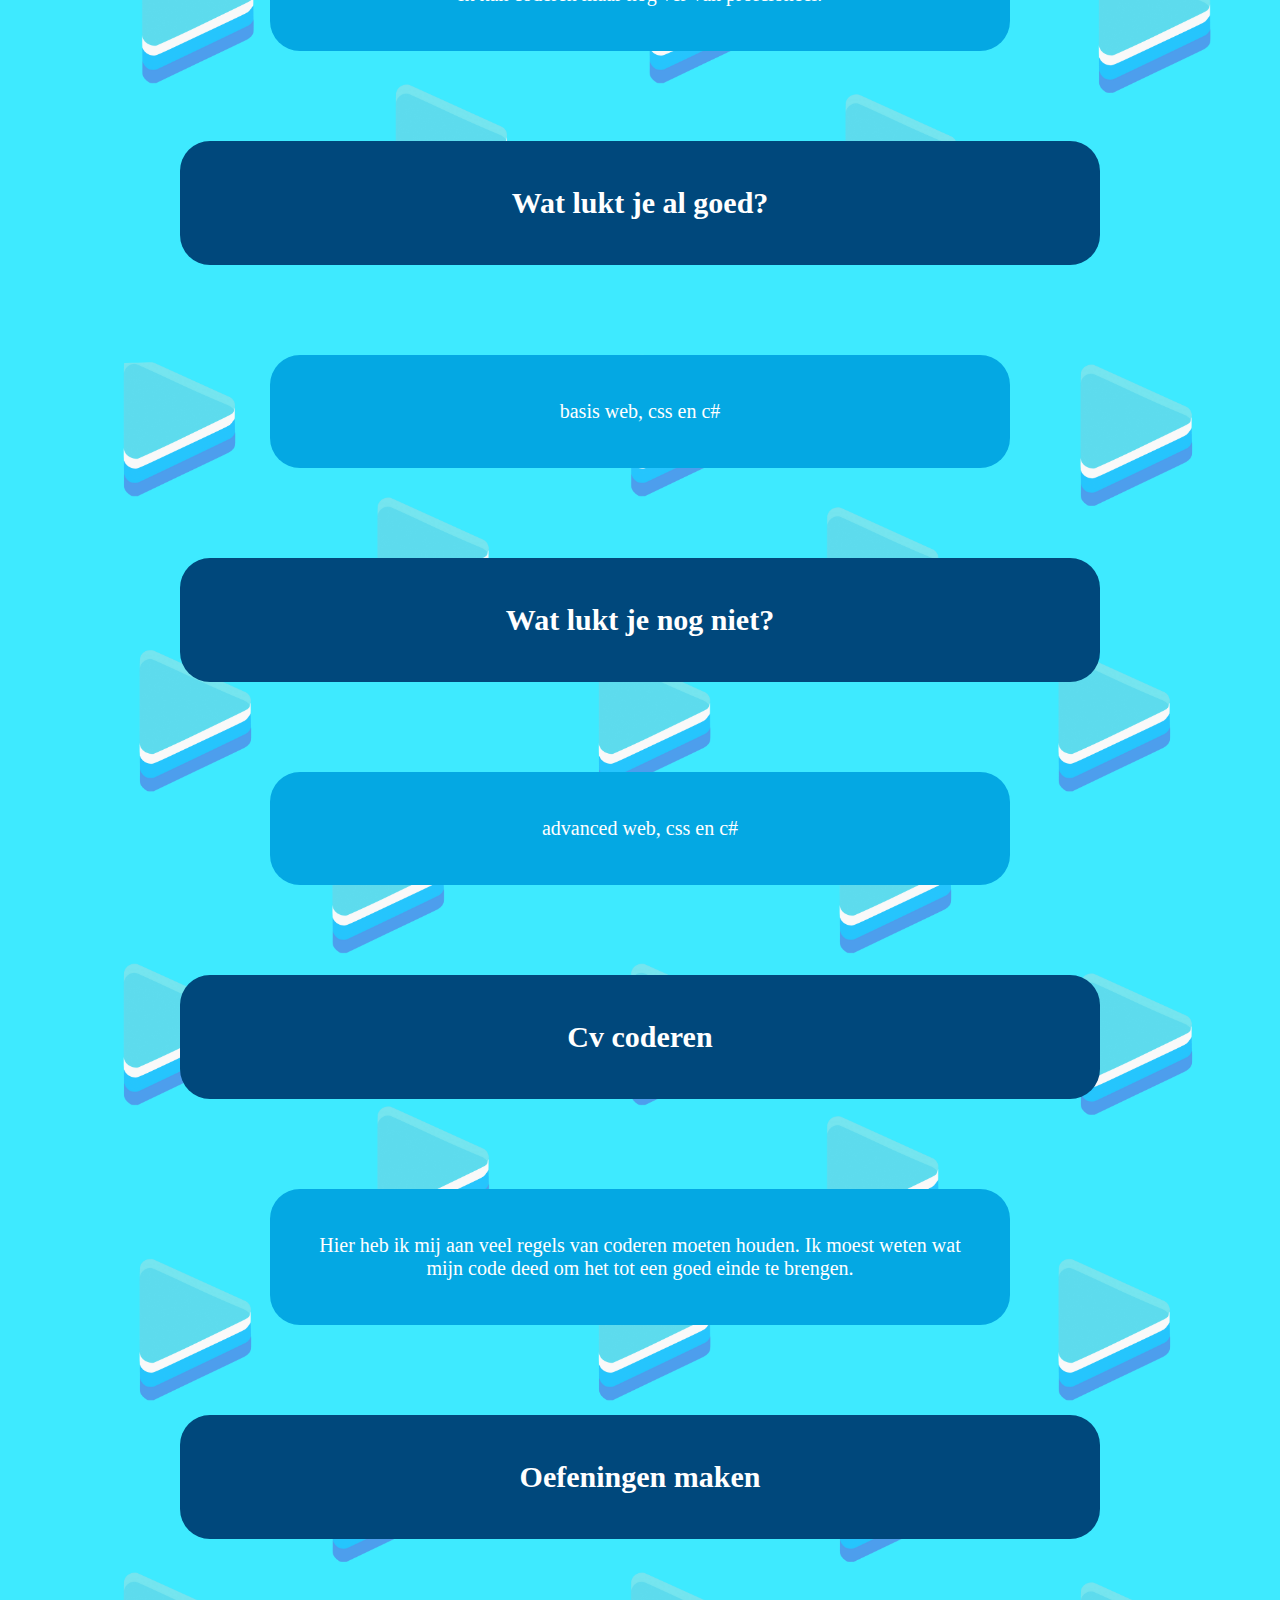
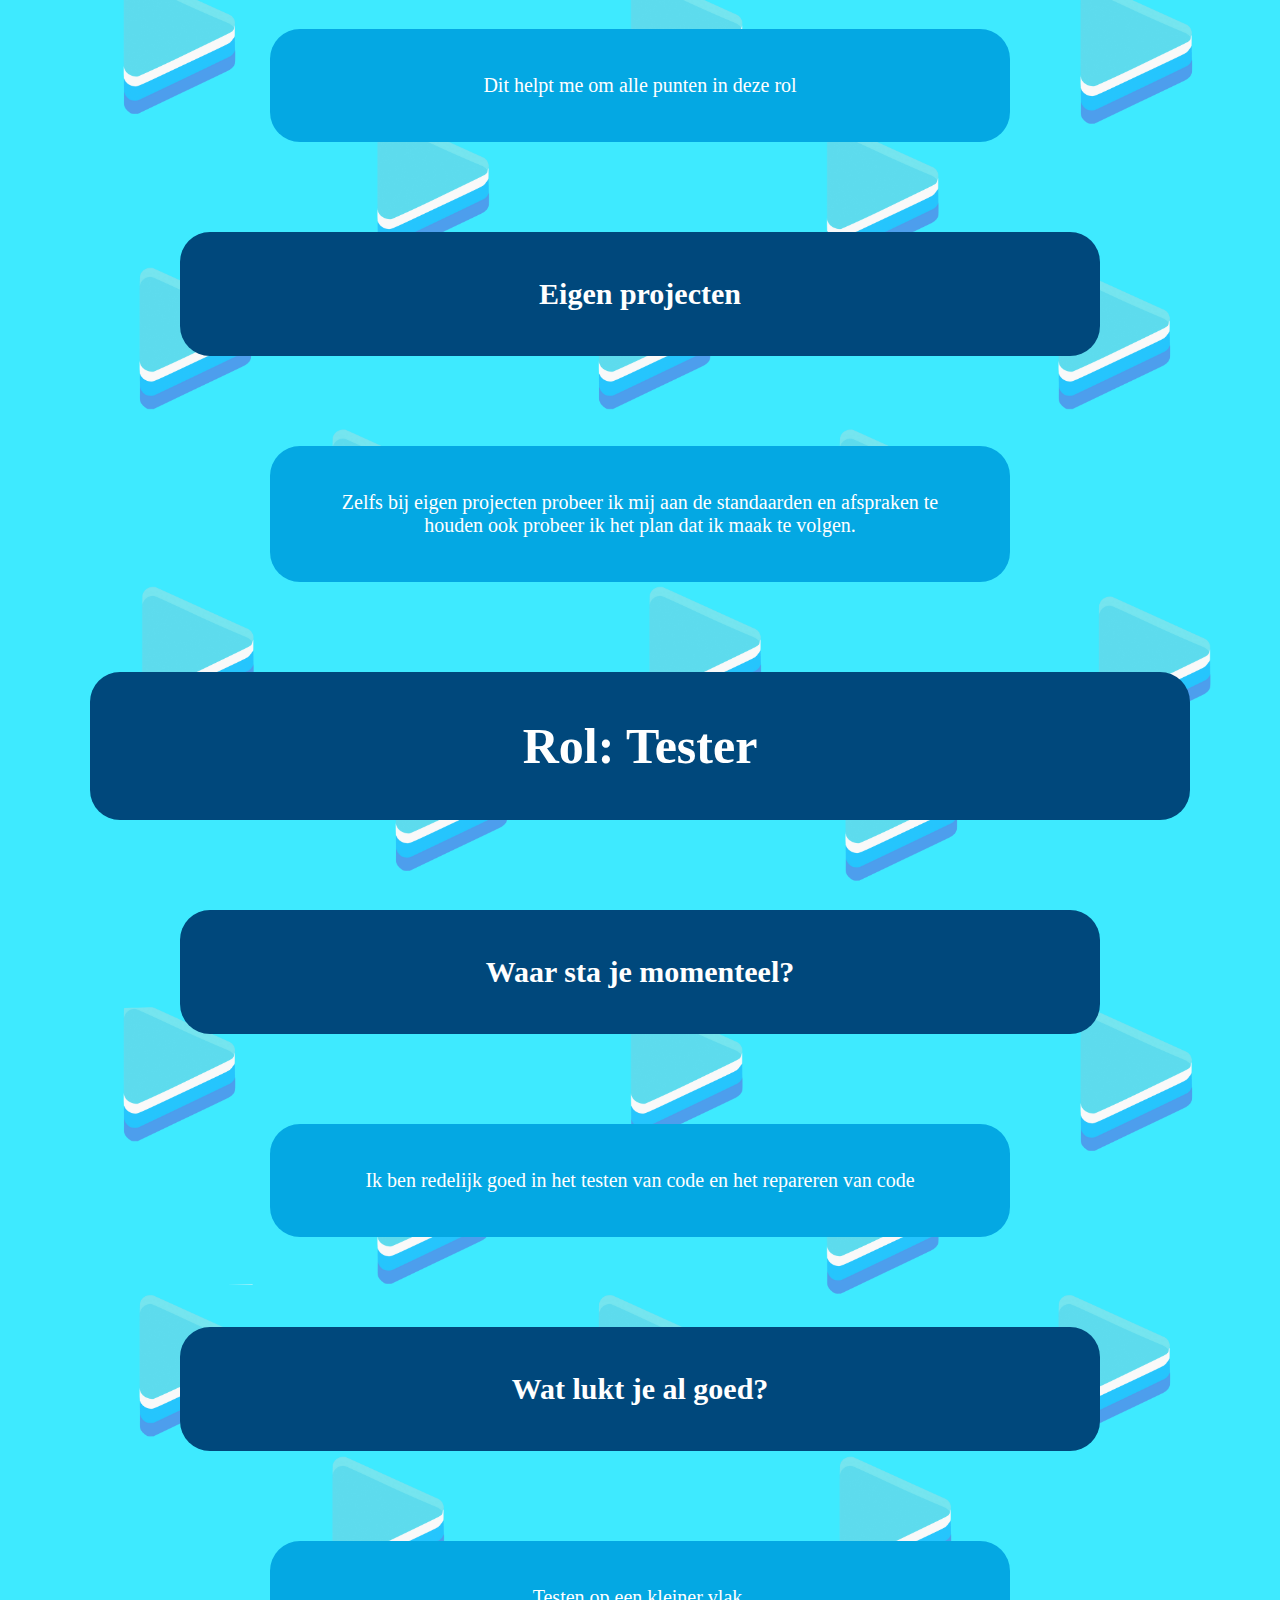
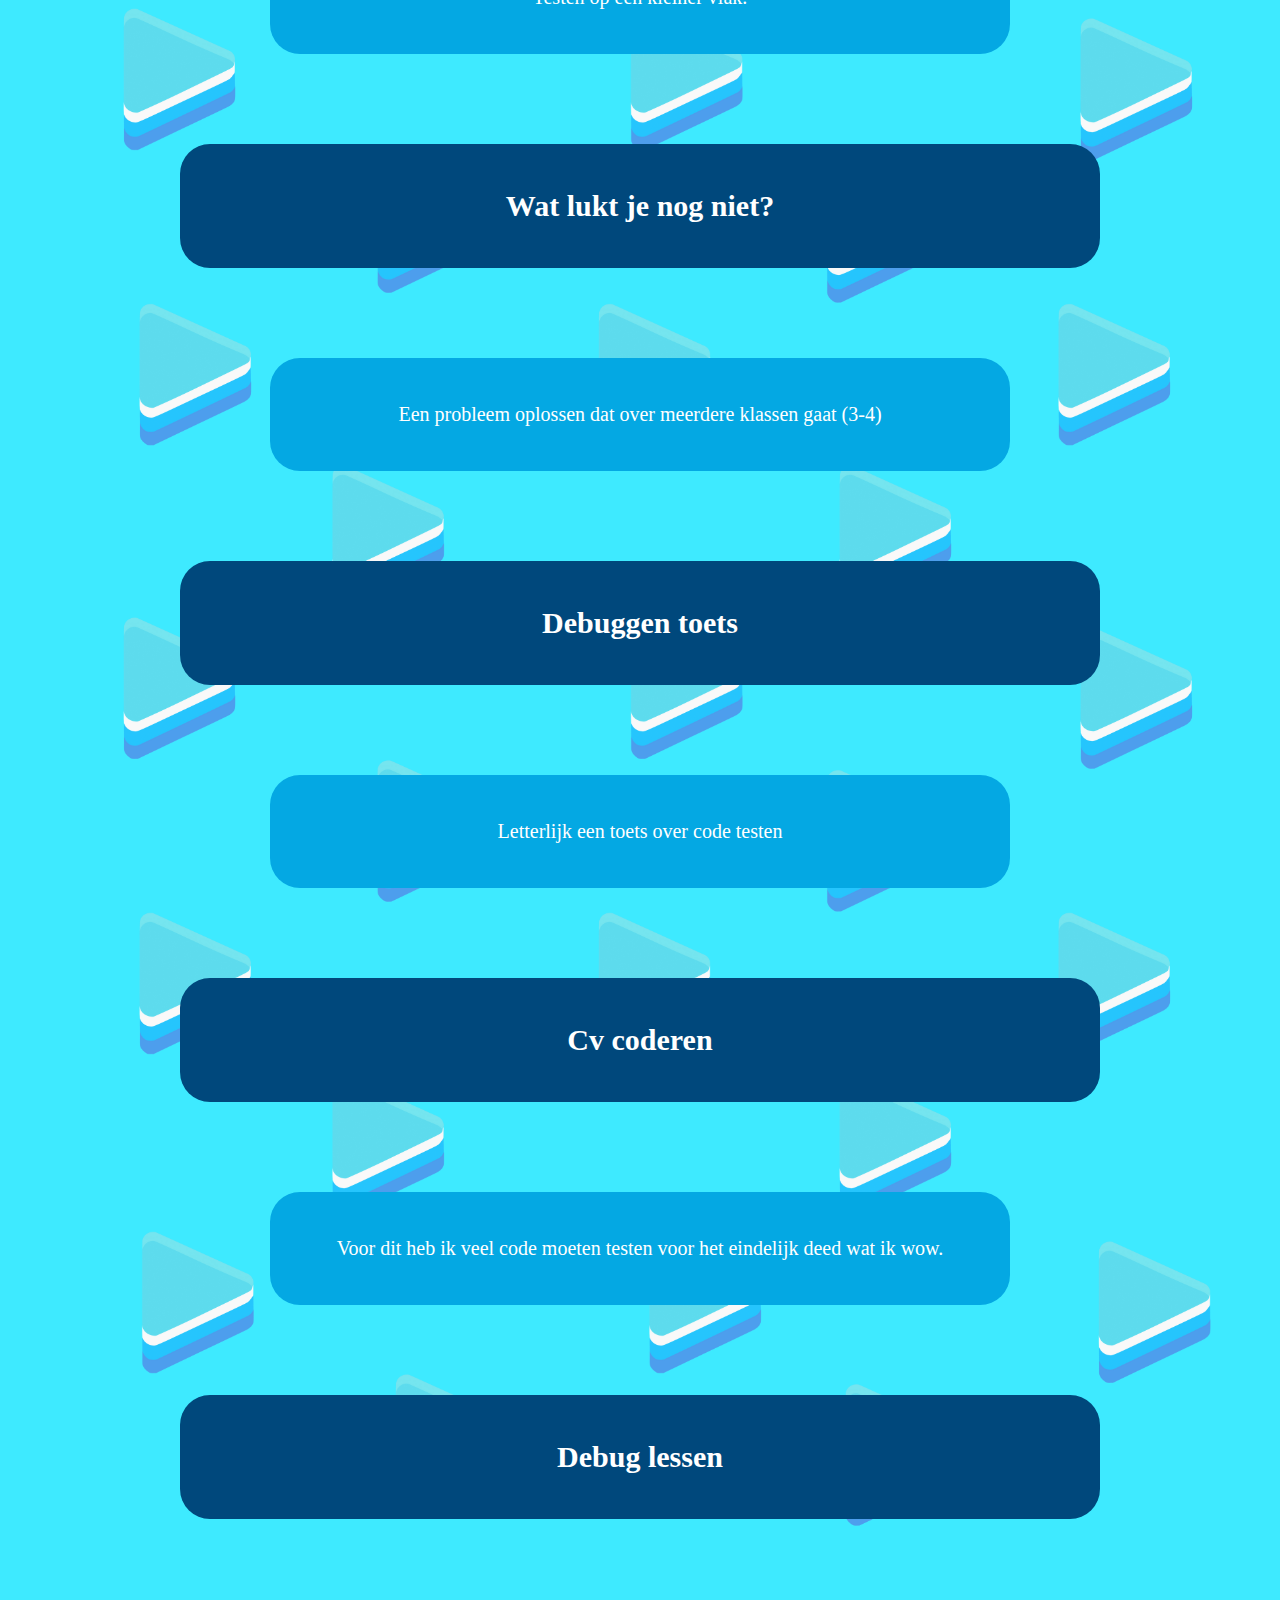
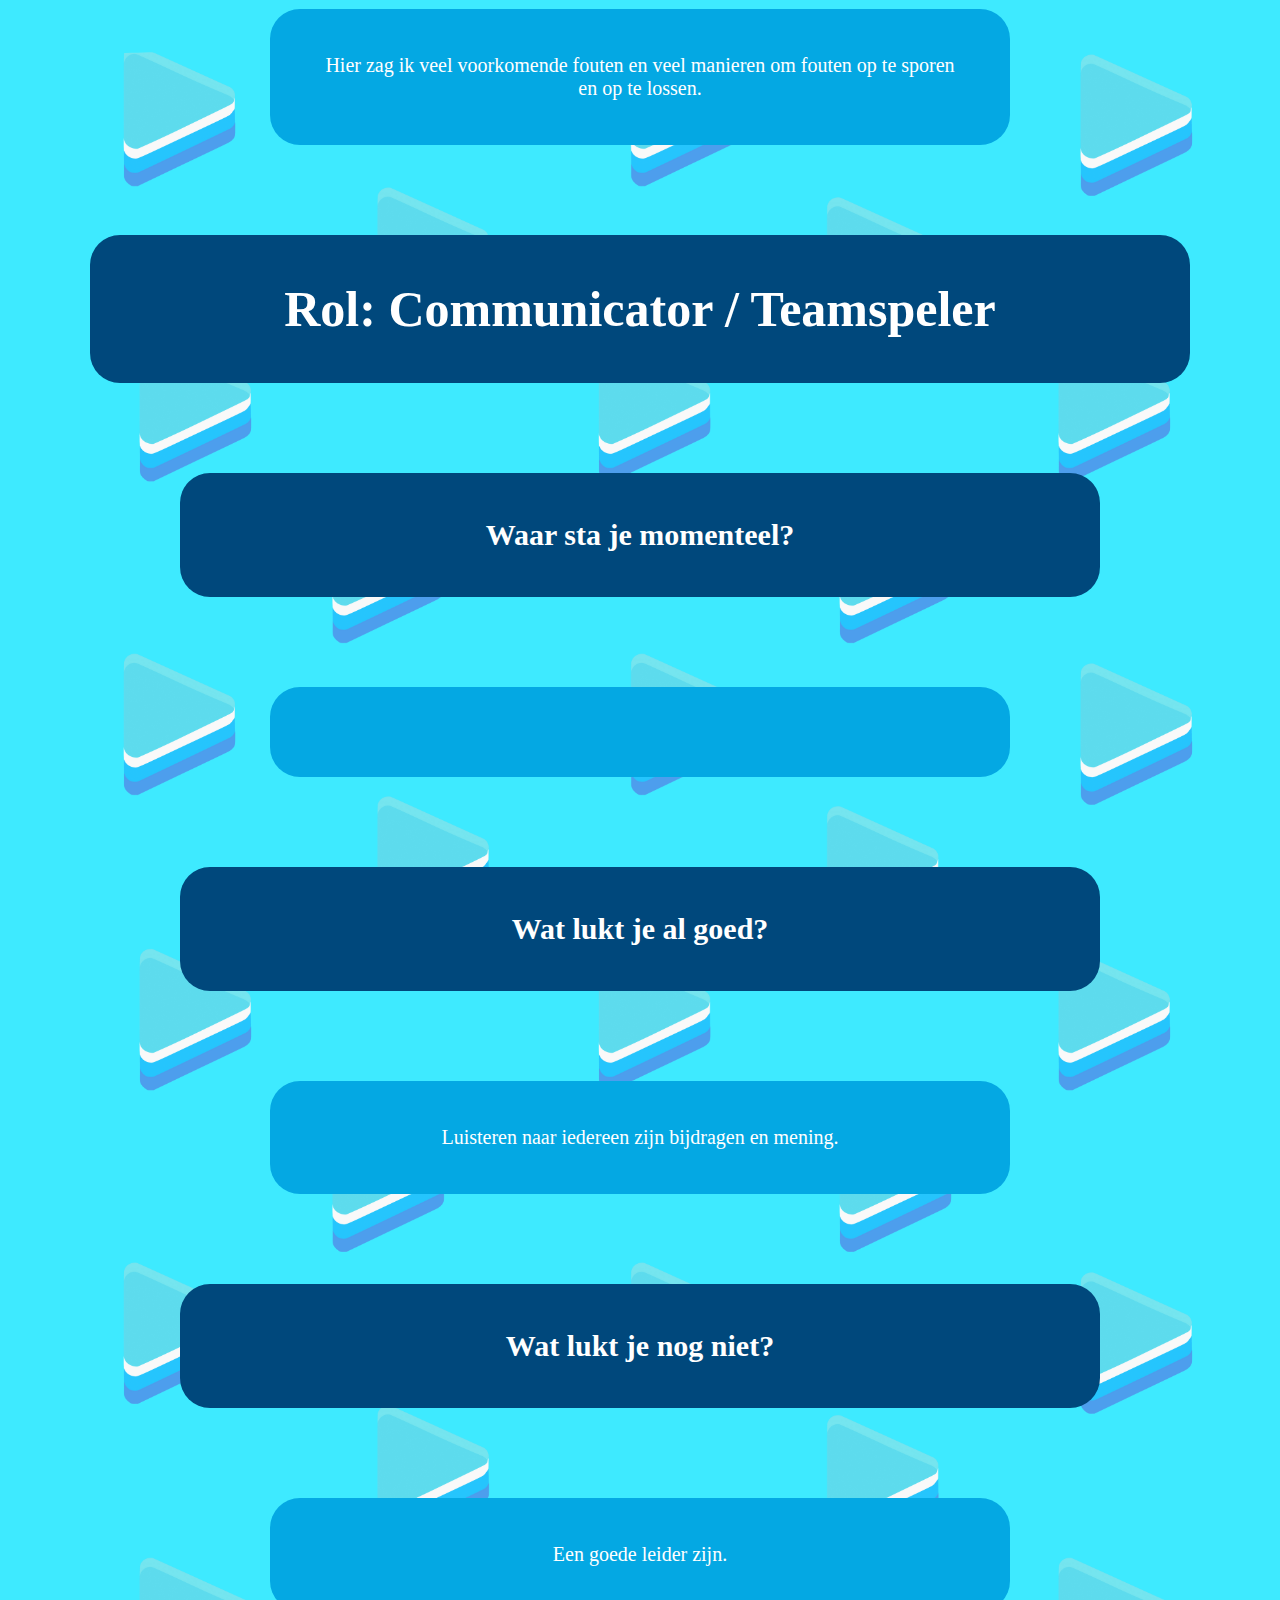
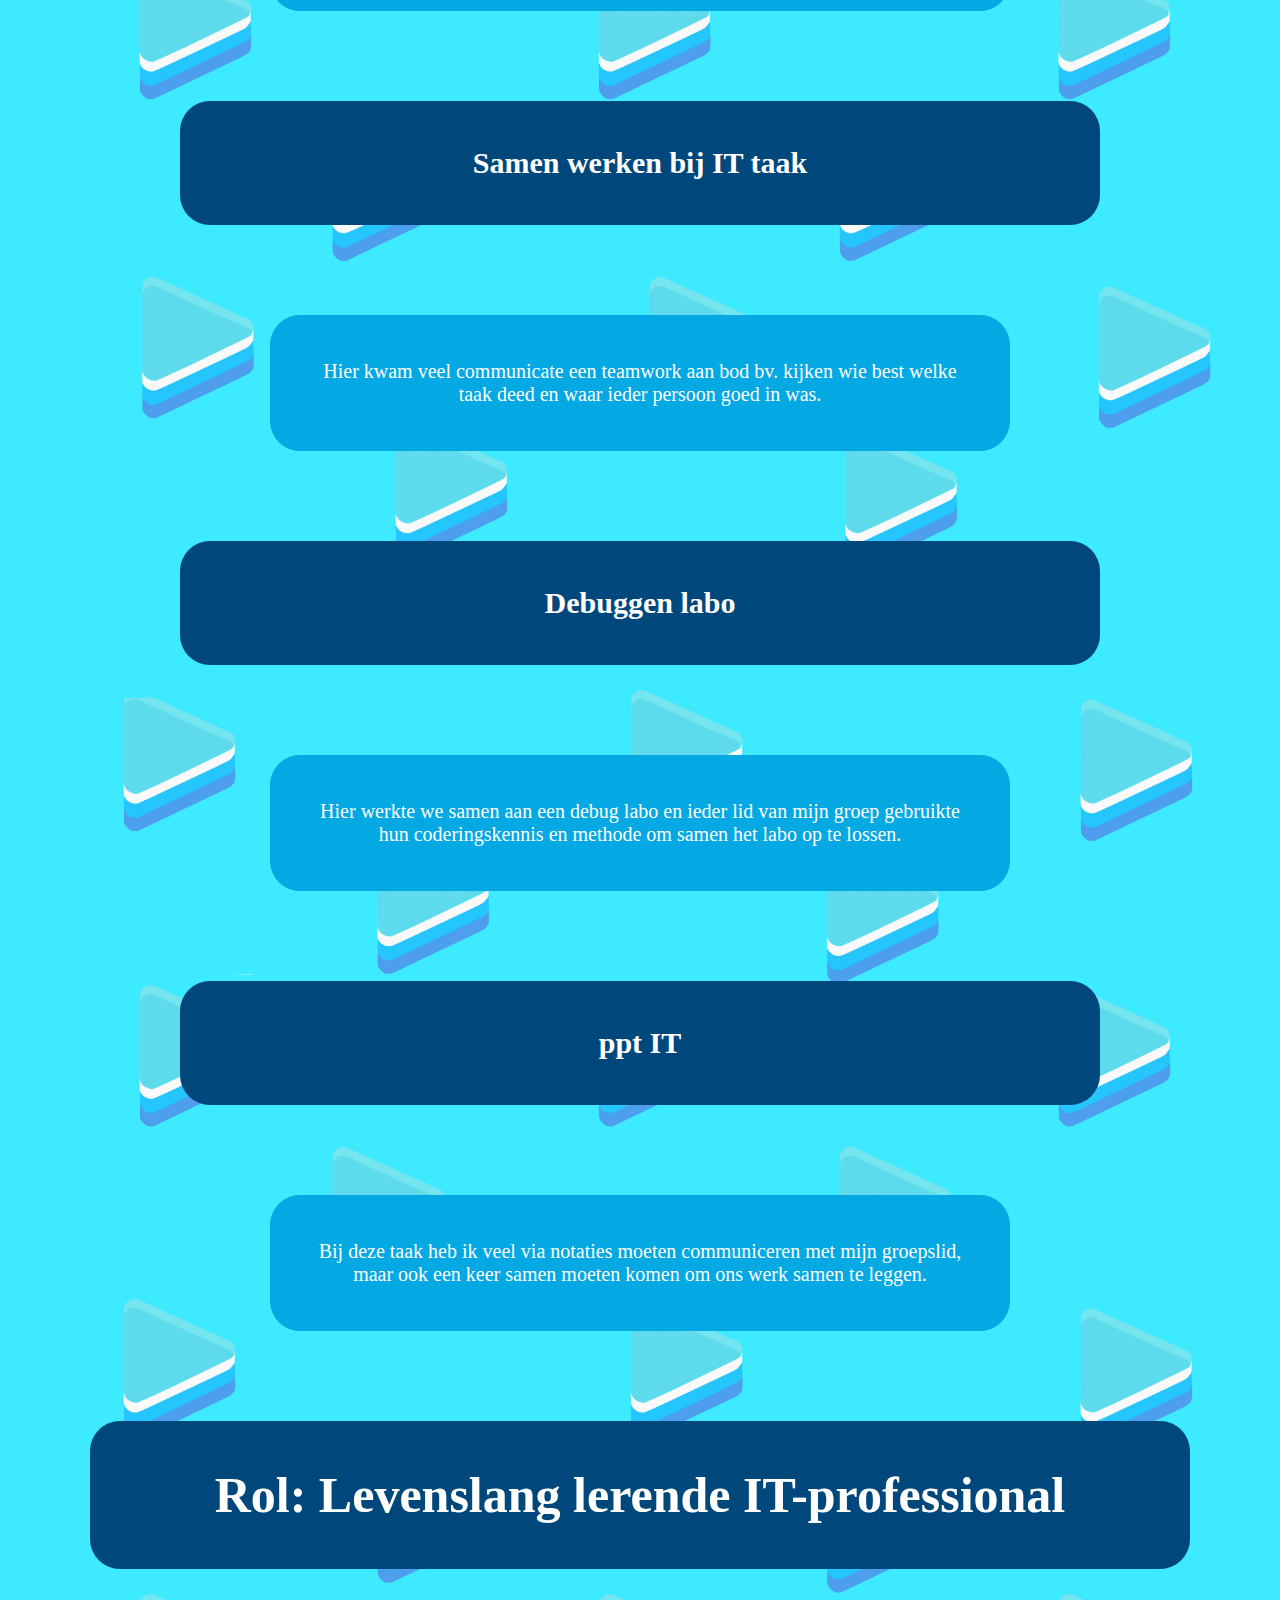
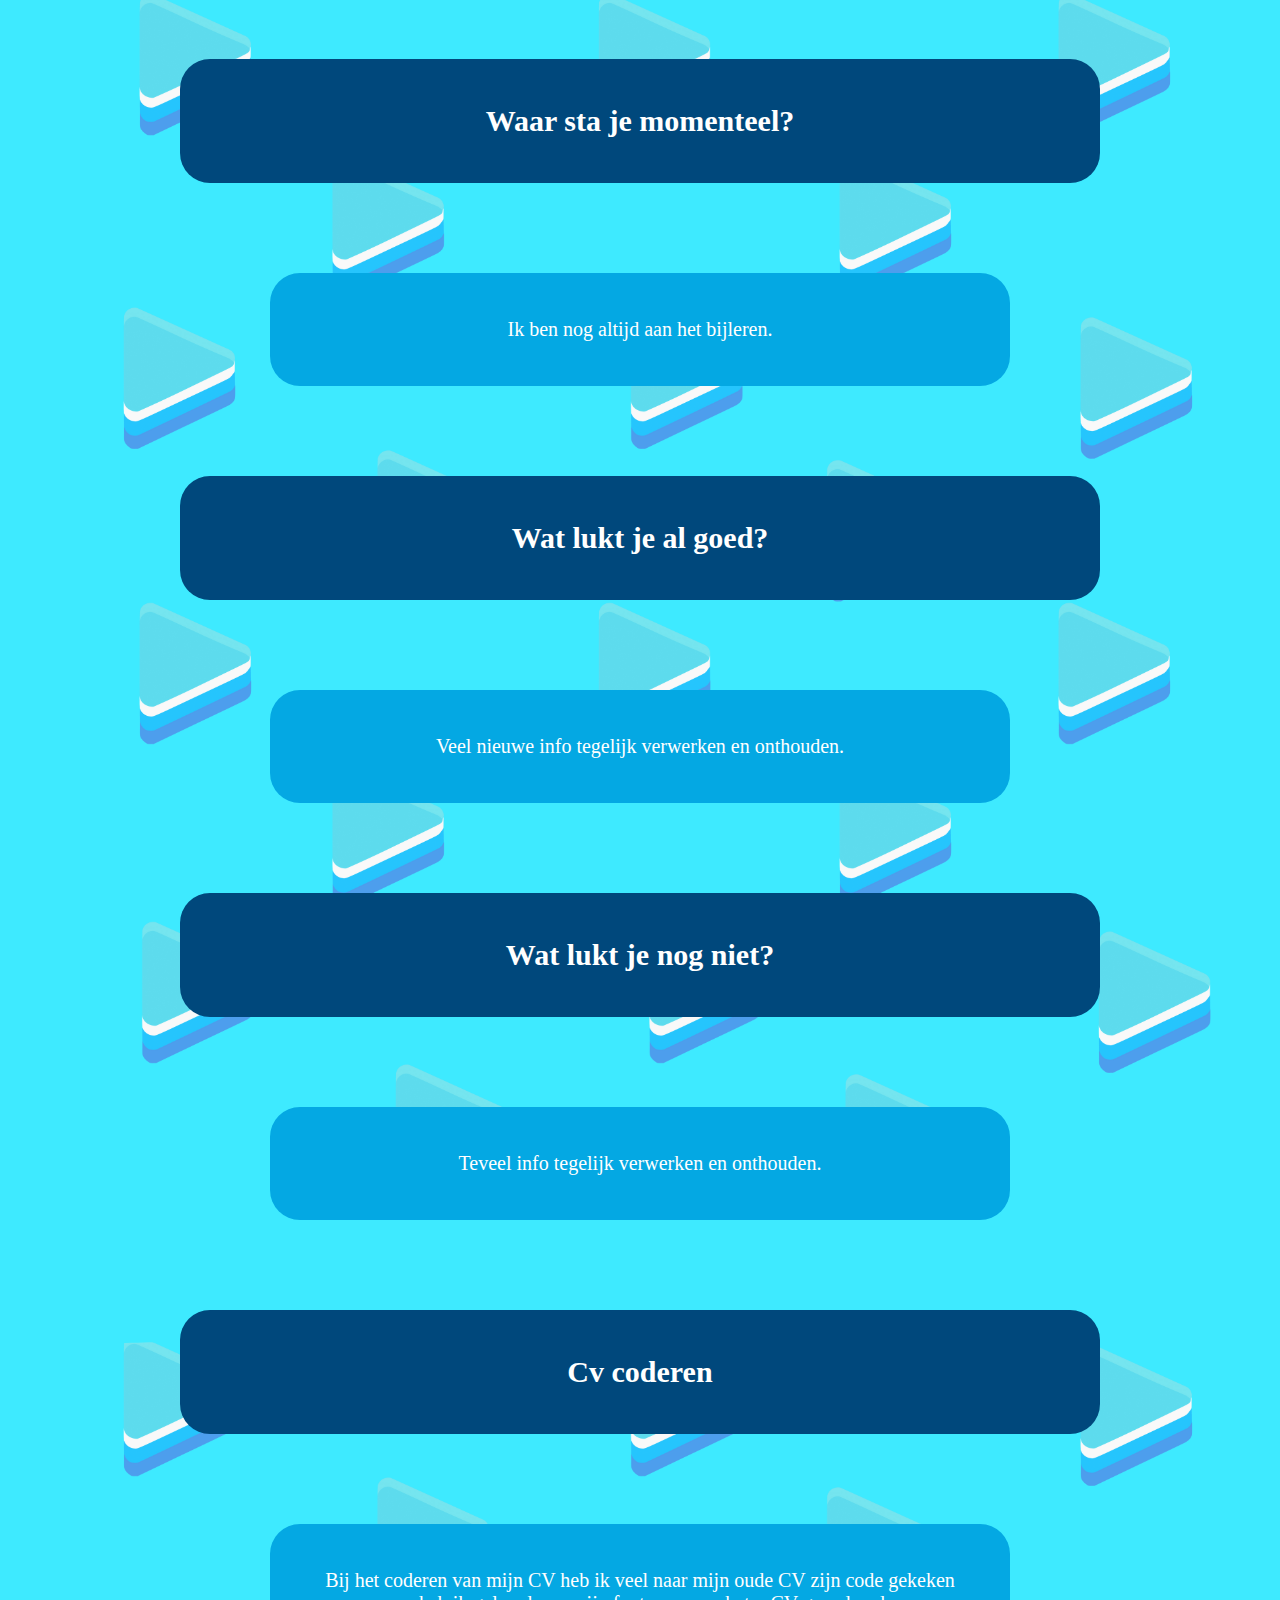
<file: portfolio.html>
<!DOCTYPE html>
<html lang="en">
<head>
    <meta charset="UTF-8">
    <meta name="viewport" content="width=device-width, initial-scale=1"/>
    <title>Portfolio</title>
  <link rel="stylesheet" href="portfolio.css">
</head>
<body>
<article class="inleidende-tekst">
  <p>Hallo, ik ben Bram ik ben 20 jaar oud en een student bij hogeschool PXL en studeer graduaat programmeren. Ik ben op het moment al 2 jaar aan het verder studeren. In dit portfolio ga ik noteren wat ik dit jaar heb gezien bij het vak WPL en ga ik ook reflecteren voor elke opdracht of toets die ik bij WPL heb gemaakt. Hierdoor kan ik zelf zien wat ik slechter en beter deed en dus voor wat ik nog moet oefenen.</p>
</article>

<article class="planing">

  <img src="./foto's/planningDeel1.png" alt="">
  <img src="./foto's/planningDeel2.png" alt="">
  <img src="./foto's/planningDeel3.png" alt="">

</article>

<article class="ontwikkeling">
  <div class="mijn-keuze-voor-deze-opleiding">
    <div class="waarom-opleiding">
      <h1>Waarom heb ik voor deze richting gekozen?</h1>
      <p>Toen ik op het einde van mijn 6de jaar van het middelbaar zat was ik nog
        niet uit wat ik wow gaan verder studeren want ik wow wel verder studeren,
        maar ik wist niet wat. Maar toen kwamen opeens een heel deel oud-leerlingen terug naar school om uitleg te geven over verschillende
        richtingen en ik had naar een paar geluisterd en had hierdoor wat
        meer ideeën voor wat ik wow volgen. Door heen het jaar had ik de keuzes
        naar 2 keuzes uitgewerkt door persoonlijke interesse het was tussen:
        interieur architect en programmeren. Eerst keek ik voor info voor
        interieur architect op de website van UHasselt, maar ik vond hier
        niets meer op terug dus toen ik voor programmeren keek, vond ik
        wel info op de PXL-website en koos ik uiteindelijk om programmeren
        te gaan volgen.</p>
    </div>
    <div class="fit-beroep">
      <h1>Past dit beroep bij mij?</h1>
      <p>ik heb altijd interesse gehad in de achterliggende code van dingen en hoe deze in elkaar zit en ik heb liever een job waar ik veel kan zitten (door medische redenen) ook vind ik het fijn om code te schrijven en vooral als het werkt ook heb ik geen probleem met door code te gaan voor uren om fouten op te sporen of een efficiëntere manier te vinden. Ook ben ik redelijk goed in dingen waarvan een normaal mens niets van weet uit te leggen op een manier dat ze het wel snappen. En ik ben door mijn werkgeschiedenis goed met elke soort klant om te gaan van goed tot slecht.</p>
    </div>
  </div>
  <div class="competenties-programeur">
    <div>
      <h1>Rol: Ontwerper</h1>

      <h2>Waar sta je momenteel?</h2>
      <p>Ik ben hier redelijk goed in.</p>

      <h2>Wat lukt je al goed?</h2>
      <p>Een goed begin ontwerpen</p>

      <h2>Wat lukt je nog niet?</h2>
      <p>Ver denken want ik kan beter het begin dan het einde ontwerpen</p>

      <h3>Eigen random picker ontwerpen</h3>
      <p>Ik heb moeten kijken welke code ik ging gebruiken en hoe het eruit ging zien</p>

      <h3>Cv coderen</h3>
      <p>Ik heb hier moeten kijken hoe ik aan de slag ging gaan met de verschillende secties in mijn CV en welke methode ik hiervoor ging gebruiken.</p>

      <h3>Bij web advanced java script gezien.</h3>
      <p>Ik zag hierdoor dat ik als ik ging coderen in web dat ik moest kijken welke code ik hiervoor ging gebruiken voor bepaalde effects te krijgen in mijn html.</p>

      <h1>Rol: Programmeur</h1>

      <h2>Waar sta je momenteel?</h2>
      <p>Ik kan coderen maar nog ver van profcioneel.</p>

      <h2>Wat lukt je al goed?</h2>
      <p>basis web, css en c#</p>

      <h2>Wat lukt je nog niet?</h2>
      <p>advanced web, css en c#</p>

      <h3>Cv coderen</h3>
      <p>Hier heb ik mij aan veel regels van coderen moeten houden. Ik moest weten wat mijn code deed om het tot een goed einde te brengen.</p>

      <h3>Oefeningen maken</h3>
      <p>Dit helpt me om alle punten in deze rol </p>

      <h3>Eigen projecten</h3>
      <p>Zelfs bij eigen projecten probeer ik mij aan de standaarden en afspraken te houden ook probeer ik het plan dat ik maak te volgen.</p>

      <h1>Rol: Tester</h1>

      <h2>Waar sta je momenteel?</h2>
      <p>Ik ben redelijk goed in het testen van code en het repareren van code</p>

      <h2>Wat lukt je al goed?</h2>
      <p>Testen op een kleiner vlak.</p>

      <h2>Wat lukt je nog niet?</h2>
      <p>Een probleem oplossen dat over meerdere klassen gaat (3-4)</p>

      <h3>Debuggen toets</h3>
      <p>Letterlijk een toets over code testen</p>

      <h3>Cv coderen</h3>
      <p>Voor dit heb ik veel code moeten testen voor het eindelijk deed wat ik wow.</p>

      <h3>Debug lessen</h3>
      <p>Hier zag ik veel voorkomende fouten en veel manieren om fouten op te sporen en op te lossen.</p>

      <h1>Rol: Communicator / Teamspeler</h1>

      <h2>Waar sta je momenteel?</h2>
      <p></p>

      <h2>Wat lukt je al goed?</h2>
      <p>Luisteren naar iedereen zijn bijdragen en mening.</p>

      <h2>Wat lukt je nog niet?</h2>
      <p>Een goede leider zijn.</p>

      <h3>Samen werken bij IT taak</h3>
      <p>Hier kwam veel communicate een teamwork aan bod bv. kijken wie best welke taak deed en waar ieder persoon goed in was.</p>

      <h3>Debuggen labo</h3>
      <p>Hier werkte we samen aan een debug labo en ieder lid van mijn groep gebruikte hun coderingskennis en methode om samen het labo op te lossen.</p>

      <h3>ppt IT</h3>
      <p>Bij deze taak heb ik veel via notaties moeten communiceren met mijn groepslid, maar ook een keer samen moeten komen om ons werk samen te leggen.</p>

      <h1>Rol: Levenslang lerende IT-professional</h1>

      <h2>Waar sta je momenteel?</h2>
      <p>Ik ben nog altijd aan het bijleren.</p>

      <h2>Wat lukt je al goed?</h2>
      <p>Veel nieuwe info tegelijk verwerken en onthouden.</p>

      <h2>Wat lukt je nog niet?</h2>
      <p>Teveel info tegelijk verwerken en onthouden.</p>

      <h3>Cv coderen</h3>
      <p>Bij het coderen van mijn CV heb ik veel naar mijn oude CV zijn code gekeken en heb ik geleerd van mijn fouten en een beter CV gecodeerd</p>

      <h3>Elke les</h3>
      <p>Ik leer elke les dingen bij.</p>

      <h3>Oefeningen maken</h3>
      <p>Hoe meer oefeningen die ik maak hoe meer ik leer van mijn fouten en dingen bij leer.</p>

    </div>
  </div>
</article>

<article>
  <h2>PE LockDownBrowser</h2>
  <p>Een toets waar we leerde hoe de lockdown browser werkt. Hier was niets uitdagend en ik heb niets bijgeleerd.</p>

  <h2>Opdracht Scratch</h2>
  <p>Bij deze opdracht moesten we een project maken op de website Scratch. Hies was de uitdaging de juiste timing vinden voor de verschillende lijnen en olie vlekken. Ik heb hier vooral geleerd dat methodes heel handig kunnen zijn om code te herhalen.</p>

  <h2>PE Git & GitHub</h2>
  <p>Bij deze toets waar we met git ons project aan github moesten linken. Ik had moeite met het programma want ik had het nog niet vaak gedaan met webstorm. Ik heb geleerd hoe ik met git mijn Webstorm project moet linken aan GitHub.</p>

  <h2>Opdracht Reflecteren</h2>
  <p>Bij deze opdracht moest ik reflecteren op de Scratch opdracht. Ik had met niets moeite. Ik leerde werken met het reflectiemodel.</p>

  <h2>PE Gastsprekers</h2>
  <p>Bij deze toets moesten we een korte mening geven over 2 gast sprekers. Ik had moeite met me aan de woordlimiet te houden. Ik heb geleerd hoe saai het kan zijn om 15 minuten naar een man zijn weekplanning te luisteren en hoe ik mijn zinnen korter kan maken als ik plaats te kort heb.</p>

  <h2>Opdracht Planning</h2>
  <p>Bij deze opdracht moesten we een gedetineerd document maken over onze week planing en trimester planing. Ik vond het irritant om elk van individueel een kleur te geven. Ik heb handige copy-paste manieren geleerd om sneller klaar te zijn.</p>

  <h2>PE C# Console</h2>
  <p>Bij deze toets moesten we een C# Console maken met hulp van de kennis die we tot dat moment hadden geleerd. Ik had vooral moeite met de nieuwere en moeilijkere delen van de PE. Ik heb hier geleerd dat oefeningen voorbereiden heel handig kan zijn voor een toets.</p>

  <h2>Opdracht Carrièrekompas</h2>
  <p>Bij deze opdracht moesten we een vacatureopdracht over werkveldverkenning maken. Ik had hier vooral moeite met een goede vacaturen te vinden die bij mij past. Ik heb hier vooral geleerd dat er veel verschillende vakken zijn in de programmer en IT wereld.</p>

  <h2>Opdracht Feedback C# Console</h2>
  <p>Bij deze opdracht moest ik een feedback maken voor mijn C# console PE. Ik had niet echt moeite met iets. Ik heb opnieuw geleerd dat een feedback maken handig kan zijn.</p>

  <h2>PE HTML & CSS</h2>
  <p>Bij deze toets moesten we een website na bouwen, maar we kregen alleen een foto van de site. Ik had moeite op de toets binnen de gegeven tijd af te krijgen en met het voorlaatste deel van de cite. Ik heb hier geleerd dat ik best meer tijd steek in mijn html en css kennis te verbeteren.</p>

  <h2>PE debuggen</h2>
  <p>Bij deze toets kregen we een C# console en moesten we er de fouten uithalen en/of oplossen. Ik had hier vooral moeite met de list van gekochte kunstwerken. Ik heb geleerd dat ik best wat meer met lists moet werken.</p>

  <h2>Opdracht Feedback DeBugging</h2>
  <p>Bij deze opdracht moesten we feedback geven voor onze DeBugging toets. Ik had met niets moeite. Ik heb hier geleerd dat ik soms niet ver moet zoeken voor een probleem op te lossen.</p>

  <h2>PE SDG's</h2>
  <p>Bij deze toets moesten we een vragen lijst invullen in verband met de 2 gastsprekers die vooraf hadden gezien. Ik had alleen moeiten met de betekenis van bepaalde afkortingen. Ik heb geleerd dat er zelfs programmer jobs zijn die niet moeten programeren.</p>

  <h2>Opdracht Curriculum Vitae</h2>
  <p>Bij deze opdracht moesten we een cv in de vorm van een website maken met gebruik van html en css. Wat ik hier moeilijk vond was de media query's. Ik heb geleerd om beter met html en css om te gaan.</p>

  <h2>PE C# WPF</h2>
  <p>nog te maken</p>

  <h2>PE Inhaalmoment</h2>
  <p>NIET GEMAAKT</p>

</article>

<article class="aim-reflectie">

  <div>

    <p>We hebben bij WPL 1 dit jaar veel gezien van wat onze toekomst gaat zijn tot motivatietechnieken en gastsprekers die al op de werkvloer zitten. Ook hebben we meerdere PE’s en taken gemaakt die alle kennis van de andere vakken samen gooit.</p>

    <p>Ik vond het vooral positief dat er goed gecommuniceerd werd met de leerlingen en dat we in plaats van kleinere oefeningen ook grotere taken en ook taken kregen die niets met onze code te maken hadden, maar ons wel hielp denken als een programmeur.</p>

    <p>Wat ik wel minder leuk vond, is dat we soms grote taken en PE’s kregen net wanneer andere vakken ook toeten gaven wat voor veel stress en drukte in mijn leven zorgde.</p>

    <p>Wat ik wel van het vak heb meegenomen is dat ik best op tijd begin aan een opdracht en altijd ook al heb ik het vak niet dat jaar mijn code kennis moet blijven bijhouden. Ook heb ik geleerd dat je huiswerk plannen heel handig kan zijn en goed helpt.</p>

    <p>Persoonlijk ben ik trots dat ik in mijn ogen een betere cv heb gemaakt vergeleken met vorig jaar en dat ik meer tijd in school in het algemeen heb gestoken, zelfs met mijn omstandigheden. Ook ben ik trots op mijn punten vergeleken met vorig jaar.</p>

  </div>

</article>

<article>

  <img src="./foto's/kernkwadrant.png" alt="">

  <p>Creativiteit kun je overal gebruiken vooral bij coderen omdat er veel mogelijk heden zijn voor antwoorden.</p>

  <p>Vaak als ik een idee of ontwerp voor iets verzin, is dit buiten mijn huidige mogelijkheden waardoor ik vaak te lang aan iets simple bezig ben.</p>

  <p>Voor een uitdaging zou ik gewoon eens niet aan groot en ingewikkeld idee verzinnen maar het wat simpler houden. Hier kan niemand me echt me helpen buiten mezelf.</p>

  <p>Ik wil gewoon simpler ideeën hebben volgend jaar bv. iets wat ik makkelijk kan maken, maar wel nog op kan verder bouwen als ik wil.</p>
  
</article>

<article class="x-factor">

  <h1>X-Factor</h1>

  <h2>(em)passie</h2>
  <p>Bij het samen werken van een ppt voor IT werd de zoon van een groepslid heel ziek dus hebben wij zijn taken even overgenomen tot dat hij er terug bij was.</p>
  <p>Bij dezelfde opdracht had onze groep ook echt de passie voor de opdracht omdat we een onderwerp en plek hadden gekozen waar iedereen intense had.</p>

  <h2>Ondernemend & Innovatief</h2>
  <p>Voor dat we de opdracht van onze CV hadden gekregen was ik al bezig aan ideeën voor hoe het eruit ging zien. Vooral omdat ik het als een 2de kans zag om de opdracht beter te maken deze keer.</p>
  <p>Bij dezelfde opdracht had ik ook innovatie omdat ik veel nieuwe ideeën die ik eerst niet had, ben gaan onderzoeken of deze mogelijk waren.</p>

  <h2>(internationaal)samen(net)werken</h2>
  <p>Bij een groepswerk van IT hadden we als team de taken verdeelt op een manier dat iedereen deed waar hij/zij goed in was zodat we samen tot een goed einde konden komen.</p>

  <h2>multi-& disciplinariteit</h2>
  <p>Door meerdere vakken te volgen en bij te houden kan ik met mijn acties en woorden in een groep veel bijdragen.</p>

</article>

</body>
</html>
</file>
<file: index.css>
* {
    font-family: "Trebuchet MS";
    padding: 0;
    margin: 0;
    box-sizing: border-box;

}

body {
    background-image: url("./foto's/achtergrondCv.png");
    color: white;

    article{
        align-items: center;
        align-content: center;
        align-self: center;
        horiz-align: center;
        text-align: center;
    }

    h1{
        padding: 5vh;
        background-color: #00487C;
        border-radius: 30px;
        margin: 10vh;
        font-size: 50px;
    }

    h2{
        padding: 5vh;
        background-color: #00487C;
        border-radius: 30px;
        margin: 10vh;
        margin-left: 20vh;
        margin-right: 20vh;
        font-size: 30px;
    }

    h3{
        padding: 5vh;
        background-color: #00487C;
        border-radius: 30px;
        margin: 10vh;
        margin-left: 20vh;
        margin-right: 20vh;
        font-size: 30px;
    }

    p{
        padding: 5vh;
        background-color: #04a8e3;
        border-radius: 30px;
        margin: 10vh;
        margin-left: 30vh;
        margin-right: 30vh;
        font-size: 20px;
    }

    img{
        width: 70%;
        align-self: center;
        align-content: center;
    }
}
</file>
<file: portfolio.css>
* {
    font-family: "Trebuchet MS";
    padding: 0;
    margin: 0;
    box-sizing: border-box;

}

body {
    background-image: url("./foto's/achtergrondCv.png");
    color: white;

    article{
        align-items: center;
        align-content: center;
        align-self: center;
        horiz-align: center;
        text-align: center;
    }

    h1{
        padding: 5vh;
        background-color: #00487C;
        border-radius: 30px;
        margin: 10vh;
        font-size: 50px;
    }

    h2{
        padding: 5vh;
        background-color: #00487C;
        border-radius: 30px;
        margin: 10vh;
        margin-left: 20vh;
        margin-right: 20vh;
        font-size: 30px;
    }

    h3{
        padding: 5vh;
        background-color: #00487C;
        border-radius: 30px;
        margin: 10vh;
        margin-left: 20vh;
        margin-right: 20vh;
        font-size: 30px;
    }

    p{
        padding: 5vh;
        background-color: #04a8e3;
        border-radius: 30px;
        margin: 10vh;
        margin-left: 30vh;
        margin-right: 30vh;
        font-size: 20px;
    }

    img{
        width: 70%;
        align-self: center;
        align-content: center;
    }
}
</file>
